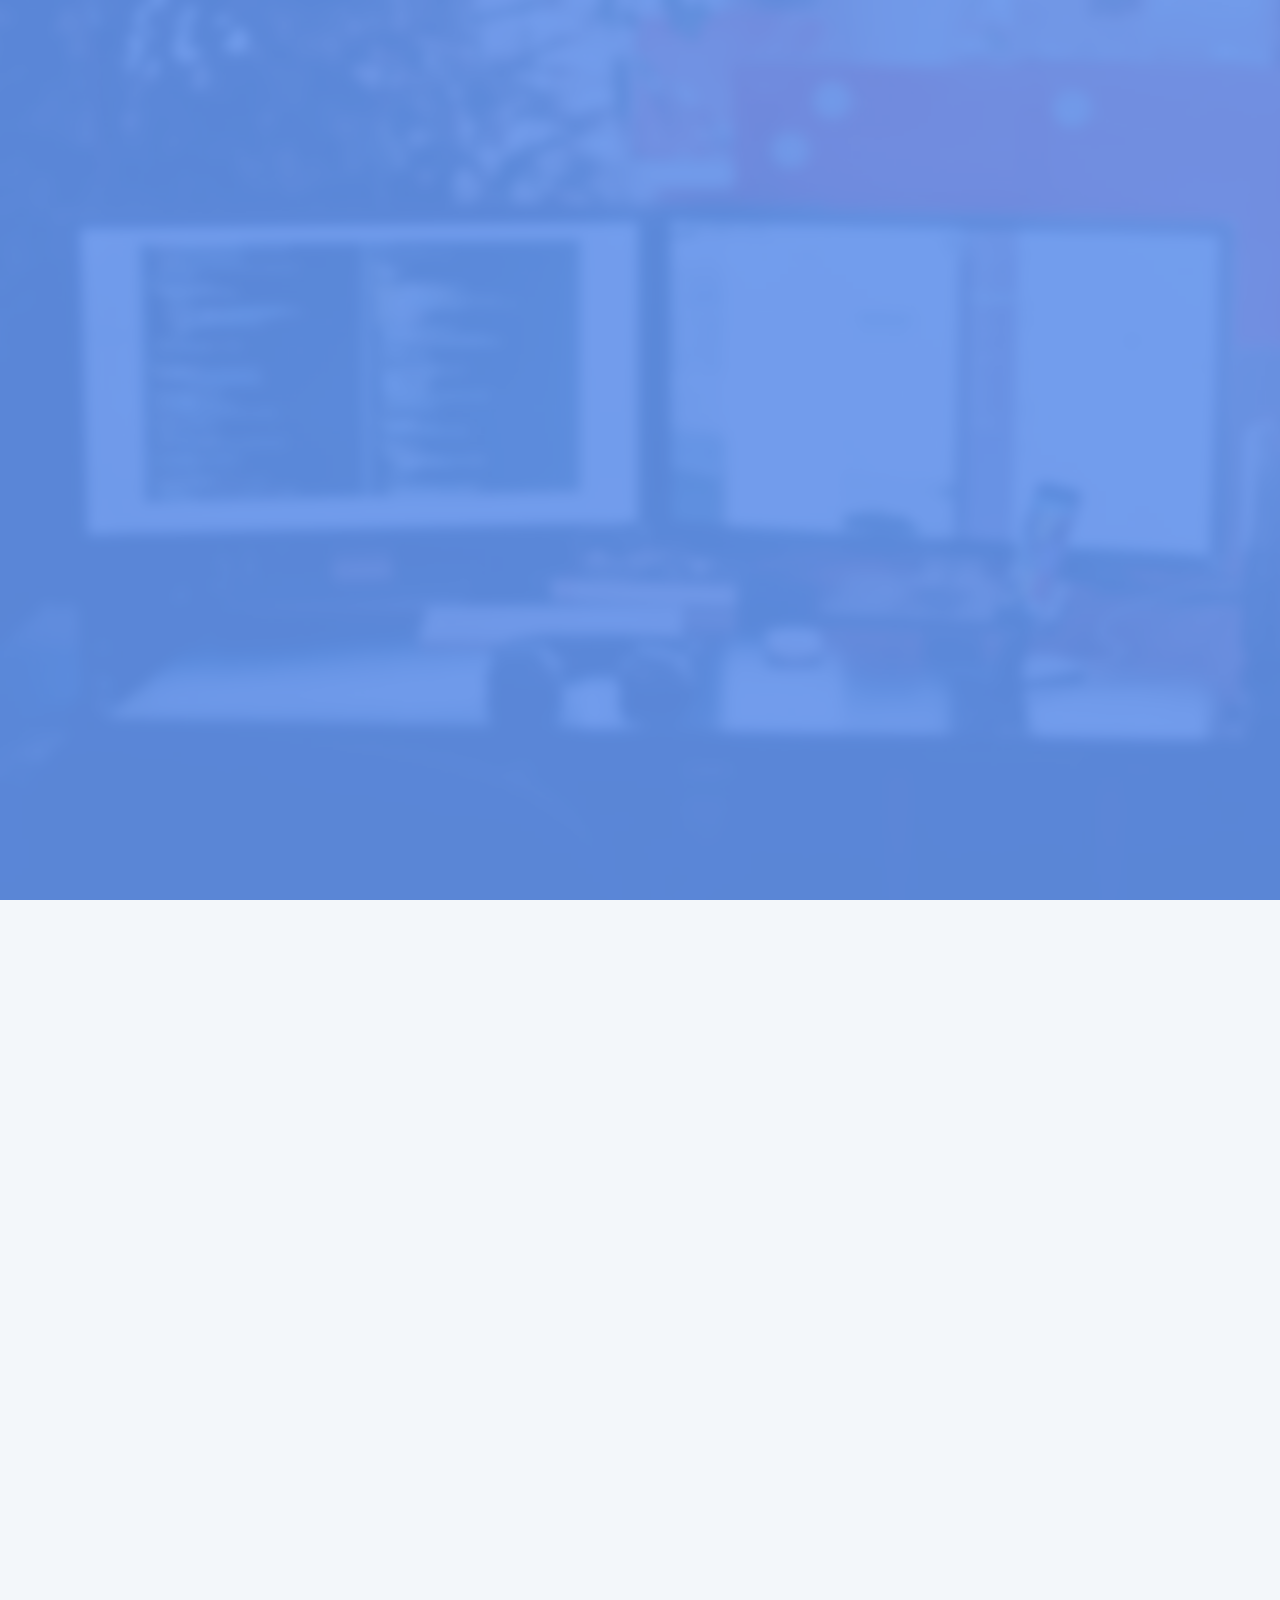
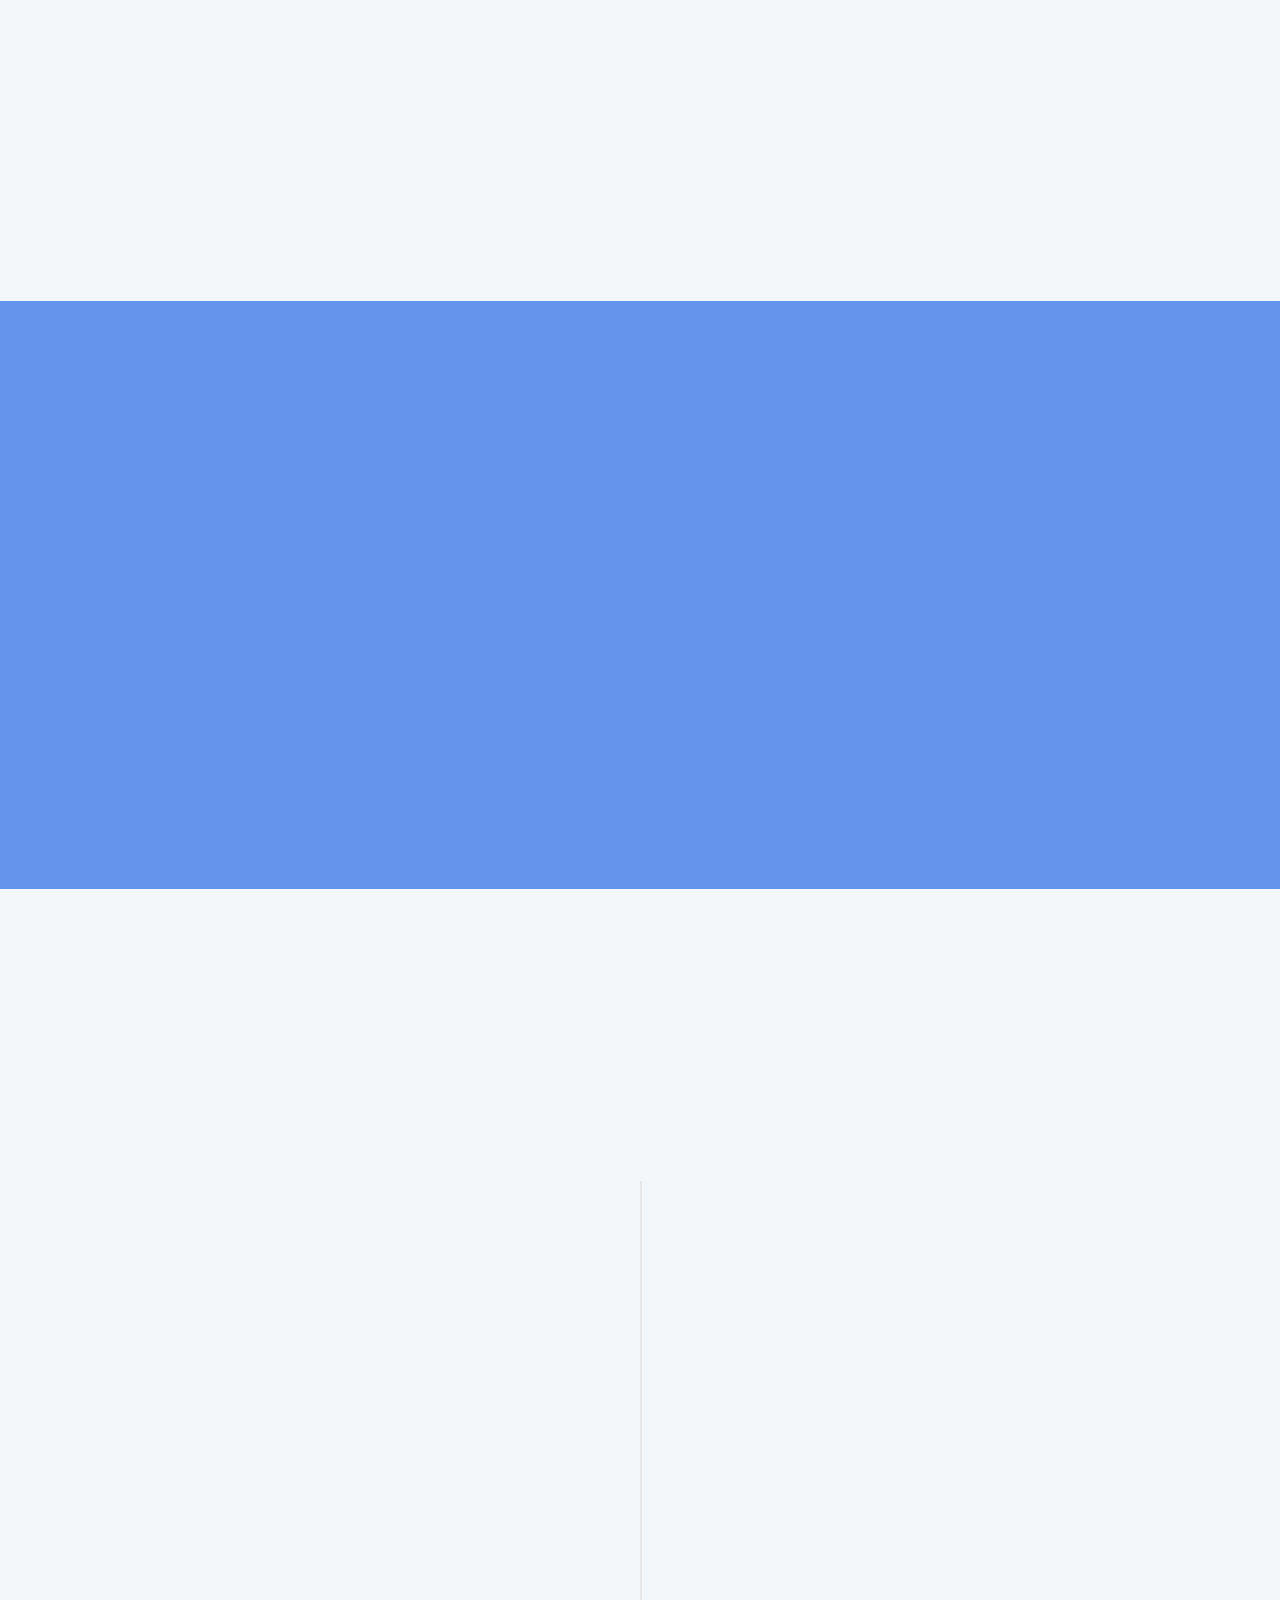
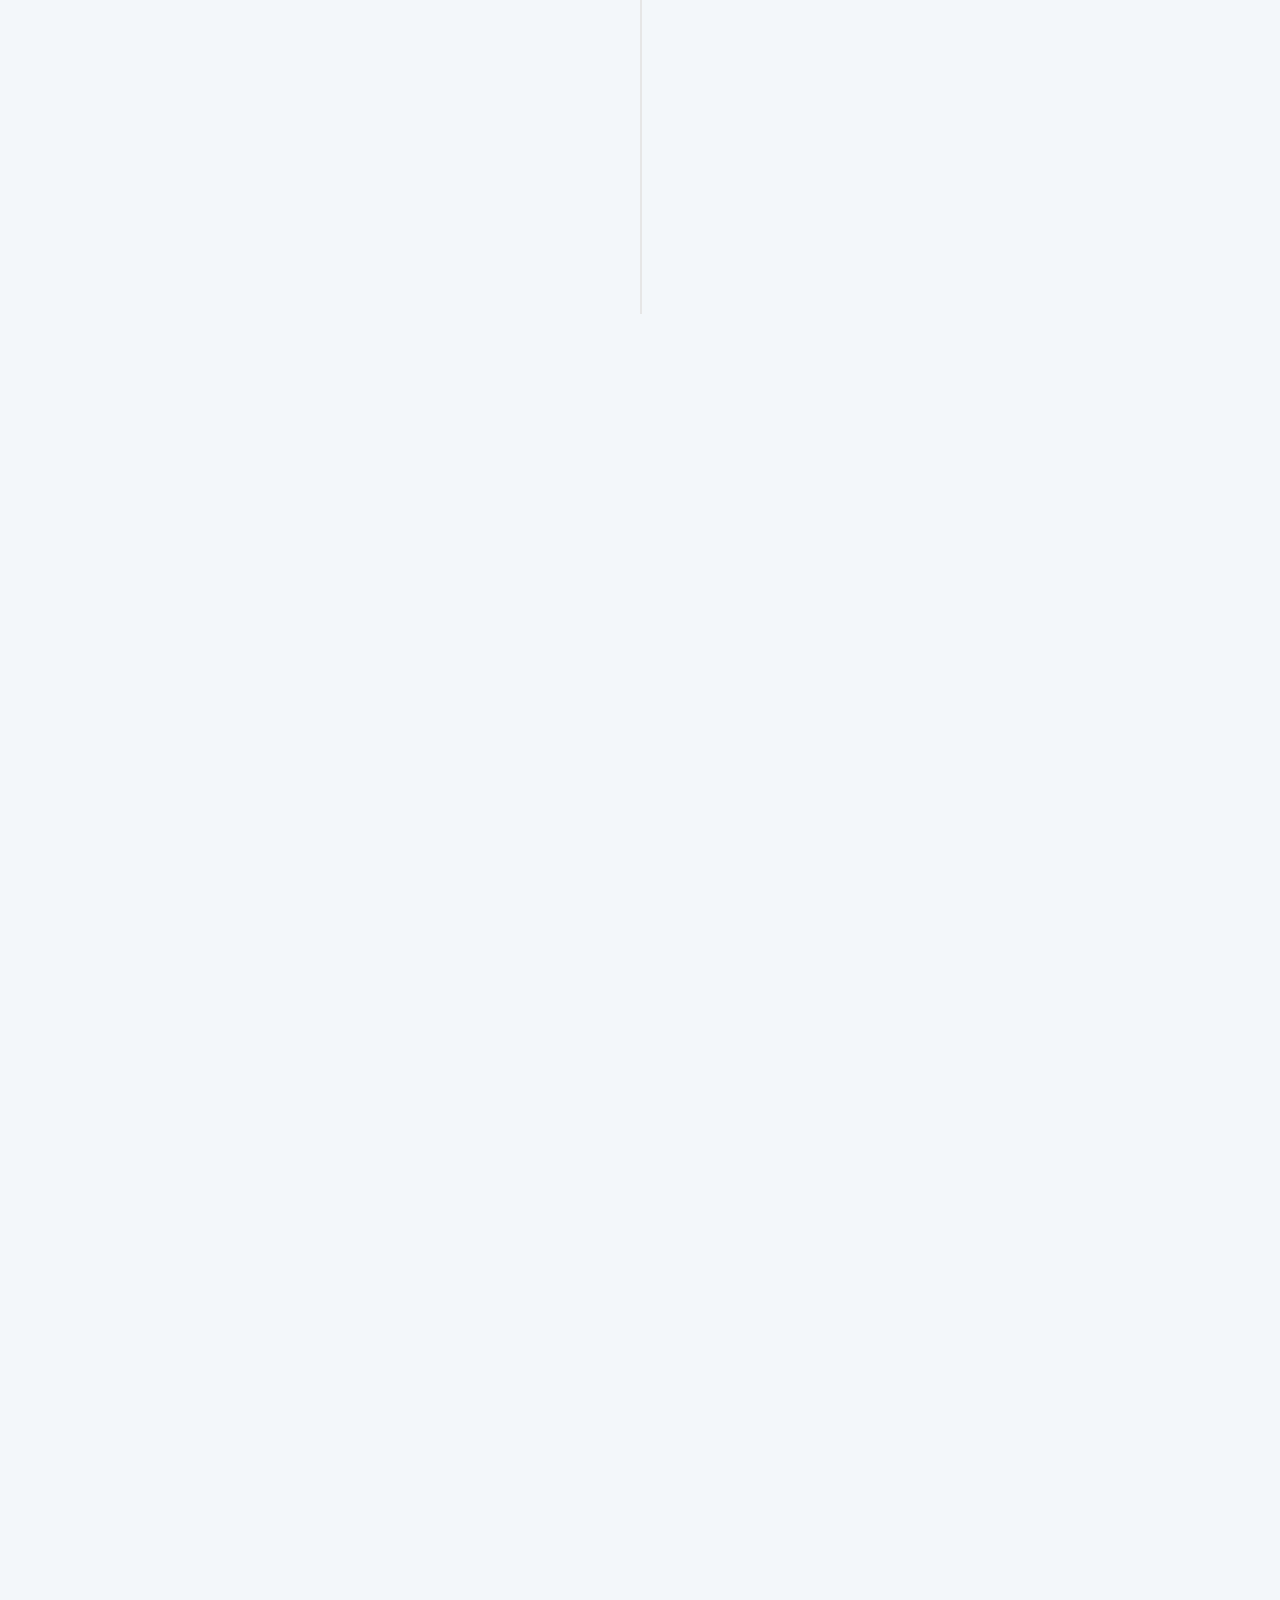
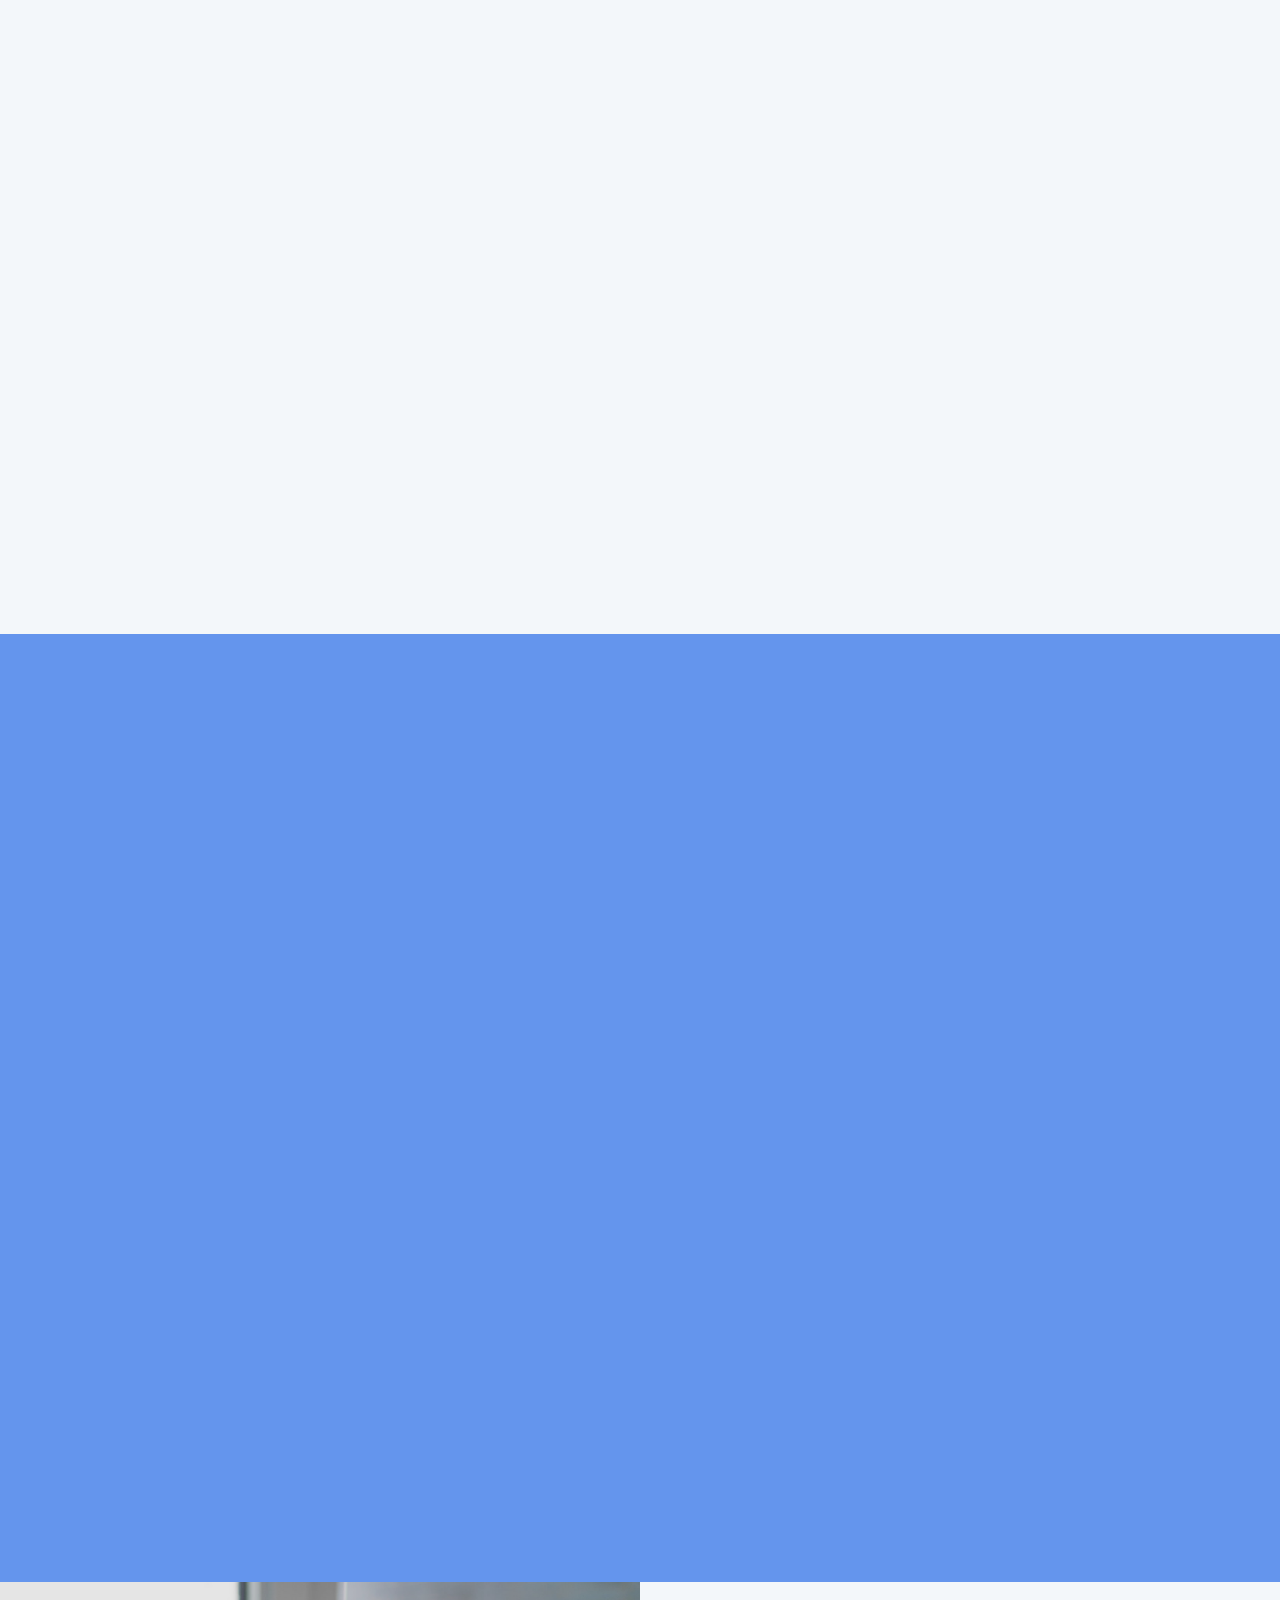
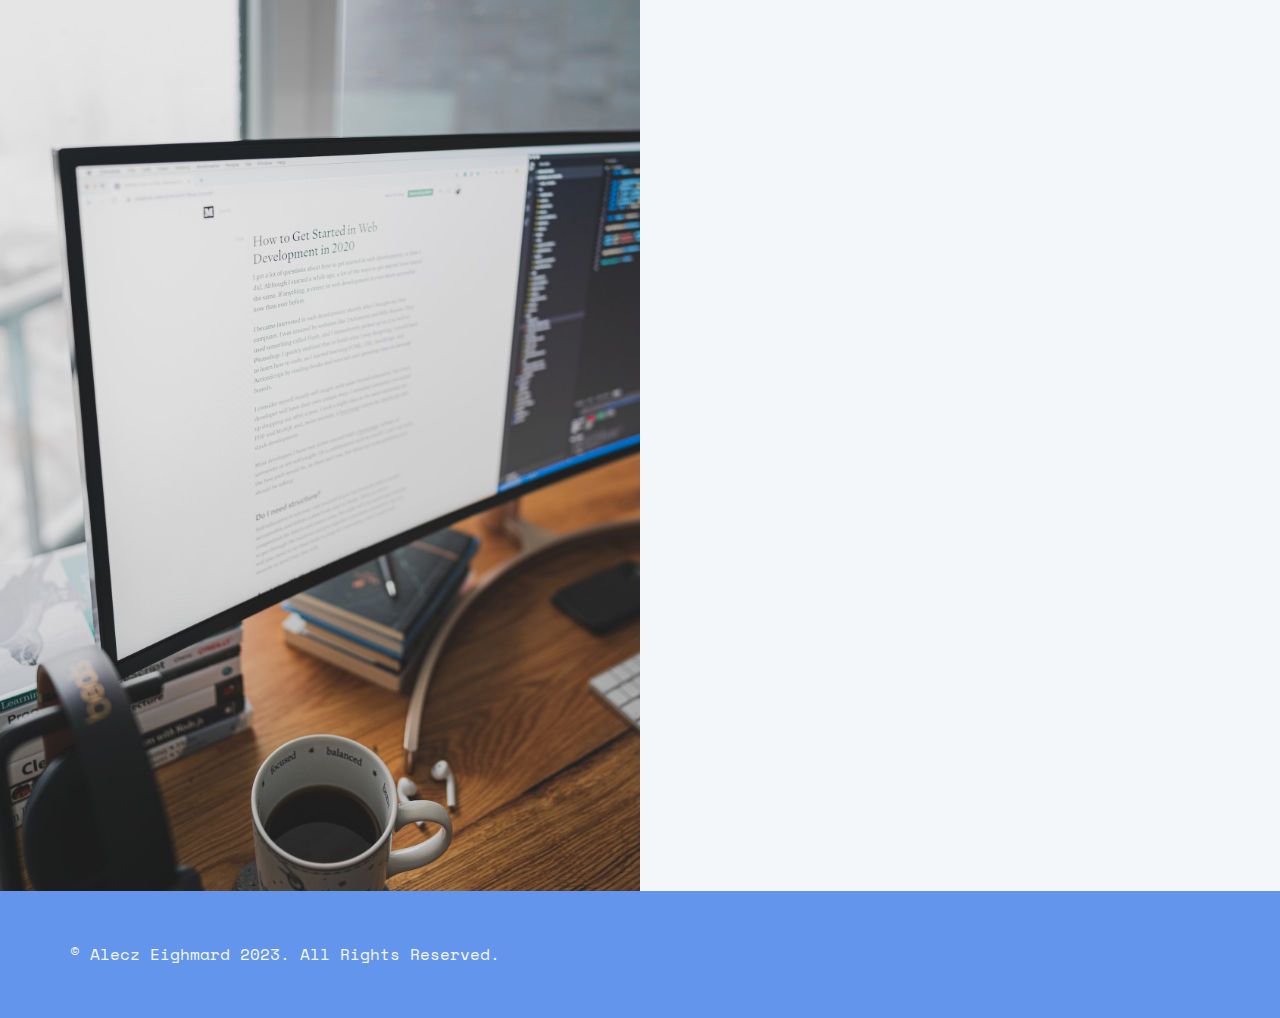
<file: index.html>
<!DOCTYPE HTML>
<html>
	<head>
		
	<meta charset="utf-8">
	<meta http-equiv="X-UA-Compatible" content="IE=edge">
	<title>Alecz Eighmard</title>
	<meta name="viewport" content="width=device-width, initial-scale=1">
	<meta name="description" content="Portfolio of Alecz Eighmard S. Deyto" />
	<meta name="keywords" content="freelance web developer, web developer,  website developer" />
	<meta name="author" content="Alecz Eighmard" />
	<link rel="icon" type="image/jpg" href="images/Thumbnail.jpg">

  	<!-- Facebook and Twitter integration -->
	<meta property="og:title" content=""/>
	<meta property="og:image" content=""/>
	<meta property="og:url" content=""/>
	<meta property="og:site_name" content=""/>
	<meta property="og:description" content=""/>
	<meta name="twitter:title" content="" />
	<meta name="twitter:image" content="" />
	<meta name="twitter:url" content="" />
	<meta name="twitter:card" content="" />

	<link href="https://fonts.googleapis.com/css?family=Space+Mono" rel="stylesheet">
	<link href="https://fonts.googleapis.com/css?family=Kaushan+Script" rel="stylesheet">
	
	<!-- Animate.css -->
	<link rel="stylesheet" href="css/animate.css">
	<!-- Icomoon Icon Fonts-->
	<link rel="stylesheet" href="css/icomoon.css">
	<!-- Bootstrap  -->
	<link rel="stylesheet" href="css/bootstrap.css">

	<!-- Theme style  -->
	<link rel="stylesheet" href="css/style.css">

	<!-- Modernizr JS -->
	<script src="js/modernizr-2.6.2.min.js"></script>
	<!-- FOR IE9 below -->
	<!--[if lt IE 9]>
	<script src="js/respond.min.js"></script>
	<![endif]-->

	<!-- Google tag (gtag.js) -->
	<script async src="https://www.googletagmanager.com/gtag/js?id=G-Q36KGJCRXL"></script>
	<script>
		window.dataLayer = window.dataLayer || [];
		function gtag(){dataLayer.push(arguments);}
		gtag('js', new Date());

		gtag('config', 'G-Q36KGJCRXL');
	</script>

	</head>

	<body>
		
	<div class="fh5co-loader"></div>
	
	<div id="page">	
	<header id="fh5co-header" class="fh5co-cover js-fullheight" role="banner" style="background: url(images/cover_bg_3.jpg);" data-stellar-background-ratio="0.5">
		<div class="overlay"></div>
		<div class="container">
			<div class="row">
				<div class="col-md-8 col-md-offset-2 text-center">
					<div class="display-t js-fullheight">
						<div class="display-tc js-fullheight animate-box" data-animate-effect="fadeIn">
							<div class="profile-thumb" style="background: url(images/Me-cropped.jpg);"></div>
							<h1><span>Eighmard Deyto</span></h1>
							<h3><span>Web Developer</span></h3>
							<p>
								<ul class="fh5co-social-icons">
									<li><a href="https://twitter.com/AleczEighmard" target="_blank"><i class="icon-twitter2"></i></a></li>
									<li><a href="https://www.facebook.com/aleczeighmard29" target="_blank"><i class="icon-facebook2"></i></a></li>
								</ul>
							</p>
						</div>
					</div>
				</div>
			</div>
		</div>
	</header>

	<div id="fh5co-about" class="animate-box">
		<div class="container">
			<div class="row">
				<div class="col-md-8 col-md-offset-2 text-center fh5co-heading">
					<h2>About Me</h2>
				</div>
			</div>
			<div class="row">
				<div class="col-md-4">
					<ul class="info">
						<li><span class="first-block">Full Name:</span><span class="second-block">Alecz Eighmard S. Deyto</span></li>
						<li><span class="first-block">Phone:</span><span class="second-block">+69 918 488 2147</span></li>
						<li><span class="first-block">Email:</span><span class="second-block">aleczeighmard@gmail.com</span></li>
						<li><span class="first-block">Website:</span><span class="second-block">aleczeighmard.online</span></li>
						<li><span class="first-block">Address:</span><span class="second-block">San Pedro, Laguna, Philippines</span></li>
					</ul>
				</div>
				<div class="col-md-8">
					<h2>Hi There!</h2>
					<p>From a young age, I've always been drawn to technology, and this fascination has fueled my passion for web development. I bring a unique blend of technical and creative skills to the table, honed through years of experience and constantly striving to improve. Collaboration, attention to detail, and delivering excellent customer service are values that are at the forefront of my approach. This, along with my unique perspective, allows me to create websites that not only meet but exceed my client's needs and goals.</p>
					<p>You can find me gaming, reading, and learning new things when I'm not coding. I also spend and enjoy my free time with my loved ones other than lazing off. With expertise in HTML, CSS3, WordPress, Divi, Elementor, and SEO optimization, I can craft functional and visually appealing websites that drive traffic and enhance visibility. My portfolio serves as a testament to my ability to deliver exceptional results, and I am confident in my ability to exceed expectations and create a website that my clients will love.</p>
					<p>
						<ul class="fh5co-social-icons">
							<li><a href="https://twitter.com/AleczEighmard" target="_blank"><i class="icon-twitter2"></i></a></li>
							<li><a href="https://www.facebook.com/aleczeighmard29" target="_blank"><i class="icon-facebook3"></i></a></li>
						</ul>
					</p>
				</div>
			</div>
		</div>
	</div>

	<div id="fh5co-started" class="fh5co-bg-dark">
		<div class="overlay"></div>
		<div class="container">
			<div class="row animate-box">
				<div class="col-md-8 col-md-offset-2 text-center fh5co-heading">
					<h2>Hire Me!</h2>
					<p>I specialize in creating high-quality, responsive websites that are perfect for businesses of all sizes.  I take pride in my work, and I am confident you will be pleased with the final product. Furthermore, I have a keen eye for detail and will work closely with you to ensure that the finished website meets your needs exactly. Let me show you how I can help you!</p>
					<p><a href="#fh5co-consult" class="btn btn-default btn-lg">Contact Me</a></p>
				</div>
			</div>
		</div>
	</div>

	<div id="fh5co-resume" class="fh5co-bg-color">
		<div class="container">
			<div class="row animate-box">
				<div class="col-md-8 col-md-offset-2 text-center fh5co-heading">
					<h2>My Resume</h2>
				</div>
			</div>
			<div class="row">
				<div class="col-md-12 col-md-offset-0">
					<ul class="timeline">
						<li class="timeline-heading text-center animate-box">
							<div><h3>Work Experience</h3></div>
						</li>
						<li class="animate-box timeline-unverted">
							<div class="timeline-badge"><i class="icon-suitcase"></i></div>
							<div class="timeline-panel">
								<div class="timeline-heading">
									<h3 class="timeline-title">Freelance Web Developer</h3>
									<span class="company"></span>
								</div>
								<div class="timeline-body">
									<p>Freelance developer known for delivering high-quality software solutions with technical expertise and a commitment to exceeding client expectations.</p>
								</div>
							</div>
						</li>
						<li class="timeline-inverted animate-box">
							<div class="timeline-badge"><i class="icon-suitcase"></i></div>
							<div class="timeline-panel">
								<div class="timeline-heading">
									<h3 class="timeline-title">Web Developer</h3>
									<span class="company">Carl Ocab Digital Marketing</span>
								</div>
								<div class="timeline-body">
									<p>A consistently top-performing member of the development team, delivering exceptional software solutions through technical proficiency, attention to detail, and a results-driven approach.</p>
								</div>
							</div>
						</li>

						<br>
						<li class="timeline-heading text-center animate-box">
							<div><h3>Education</h3></div>
						</li>
						<li class="animate-box timeline-unverted">
							<div class="timeline-badge"><i class="icon-graduation-cap"></i></div>
							<div class="timeline-panel">
								<div class="timeline-heading">
									<h3 class="timeline-title">Bachelors Degree</h3>
									<span class="company">Polytechnic University of the Philippines</span>
								</div>
								<div class="timeline-body">
									<p>Graduated top 2 of the class, with awards on Most Outstanding Intern and Best in Thesis</p>
								</div>
							</div>
						</li>
					</ul>
				</div>
			</div>
		</div>
	</div>
	

	<div id="fh5co-features" class="animate-box">
		<div class="container">
			<div class="services-padding">
				<div class="row">
					<div class="col-md-8 col-md-offset-2 text-center fh5co-heading">
						<h2>My Services</h2>
					</div>
				</div>
				<div class="row">
					<div class="col-md-4 text-center">
						<div class="feature-left">
							<span class="icon">
								<i class="icon-paintbrush"></i>
							</span>
							<div class="feature-copy">
								<h3>Web Design</h3>
								<p>Visually appealing website that delivers a seamless user experience to your audience</p>
							</div>
						</div>
					</div>

					<div class="col-md-4 text-center">
						<div class="feature-left">
							<span class="icon">
								<i class="icon-briefcase"></i>
							</span>
							<div class="feature-copy">
								<h3>Branding</h3>
								<p>Strong and consistent image that accurately represents your business and resonates with your target market</p>
							</div>
						</div>

					</div>
					<div class="col-md-4 text-center">
						<div class="feature-left">
							<span class="icon">
								<i class="icon-search"></i>
							</span>
							<div class="feature-copy">
								<h3>Analytics</h3>
								<p>Actionable insights into your website's performance, allowing you to make informed decisions and maximize results</p>
							</div>
						</div>
					</div>
				</div>


				<div class="row">
					<div class="col-md-4 text-center">

						<div class="feature-left">
							<span class="icon">
								<i class="icon-bargraph"></i>
							</span>
							<div class="feature-copy">
								<h3>Web Developent</h3>
								<p>Reliable and functional website that meets your business needs and provides a seamless experience for your users</p>
							</div>
						</div>

					</div>

					<div class="col-md-4 text-center">
						<div class="feature-left">
							<span class="icon">
								<i class="icon-genius"></i>
							</span>
							<div class="feature-copy">
								<h3>SEO</h3>
								<p>Increased visibility and higher search engine rankings that attract more traffic and drive business growth</p>
							</div>
						</div>

					</div>
					<div class="col-md-4 text-center">
						<div class="feature-left">
							<span class="icon">
								<i class="icon-chat"></i>
							</span>
							<div class="feature-copy">
								<h3>Support</h3>
								<p>Support and assistance to ensure the success of your website design, branding, analytics, development, and SEO</p>
							</div>
						</div>
					</div>
				</div>
			</div>
		</div>
	</div>

	<div id="fh5co-skills" class="animate-box">
		<div class="container">
			<div class="row">
				<div class="col-md-8 col-md-offset-2 text-center fh5co-heading">
					<h2>Skills</h2>
				</div>
			</div>
			<div class="row row-pb-md">
				<div class="col-md-3 col-sm-6 col-xs-12 text-center">
					<div class="chart" data-percent="95"><span><strong>HTML5</strong>95%</span></div>
				</div>
				<div class="col-md-3 col-sm-6 col-xs-12 text-center">
					<div class="chart" data-percent="90"><span><strong>CSS3</strong>90%</span></div>
				</div>
				<div class="col-md-3 col-sm-6 col-xs-12 text-center">
					<div class="chart" data-percent="70"><span><strong>PHP</strong>70%</span></div>
				</div>
				<div class="col-md-3 col-sm-6 col-xs-12 text-center">
					<div class="chart" data-percent="95"><span><strong>WordPress</strong>95%</span></div>
				</div>
				<div class="col-md-3 col-sm-6 col-xs-12 text-center">
					<div class="chart" data-percent="95"><span><strong>Divi</strong>95%</span></div>
				</div>
				<div class="col-md-3 col-sm-6 col-xs-12 text-center">
					<div class="chart" data-percent="80"><span><strong>Elementor</strong>80%</span></div>
				</div>
				<div class="col-md-3 col-sm-6 col-xs-12 text-center">
					<div class="chart" data-percent="90"><span><strong>Design</strong>90%</span></div>
				</div>
				<div class="col-md-3 col-sm-6 col-xs-12 text-center">
					<div class="chart" data-percent="85"><span><strong>SEO</strong>85%</span></div>
				</div>
			</div>
			<!--<div class="row">
				<div class="col-md-6">
					<div class="progress-wrap">
						<h3><span class="name-left">HTML5</span><span class="value-right">95%</span></h3>
						<div class="progress">
						  <div class="progress-bar progress-bar-1 progress-bar-striped active" role="progressbar"
						  aria-valuenow="90" aria-valuemin="0" aria-valuemax="100" style="width:95%">
						  </div>
						</div>
					</div>
					<div class="progress-wrap">
						<h3><span class="name-left">CSS3</span><span class="value-right">90%</span></h3>
						<div class="progress">
						  <div class="progress-bar progress-bar-2 progress-bar-striped active" role="progressbar"
						  aria-valuenow="90" aria-valuemin="0" aria-valuemax="100" style="width:90%">
						  </div>
						</div>
					</div>
					<div class="progress-wrap">
						<h3><span class="name-left">PHP</span><span class="value-right">70%</span></h3>
						<div class="progress">
						  <div class="progress-bar progress-bar-3 progress-bar-striped active" role="progressbar"
						  aria-valuenow="80" aria-valuemin="0" aria-valuemax="100" style="width:70%">
						  </div>
						</div>
					</div>
					<div class="progress-wrap">
						<h3><span class="name-left">WordPress</span><span class="value-right">95%</span></h3>
						<div class="progress">
						  <div class="progress-bar progress-bar-4 progress-bar-striped active" role="progressbar"
						  aria-valuenow="85" aria-valuemin="0" aria-valuemax="100" style="width:95%">
						  </div>
						</div>
					</div>
				</div>
				<div class="col-md-6">
					<div class="progress-wrap">
						<h3><span class="name-left">Divi</span><span class="value-right">95%</span></h3>
						<div class="progress">
						  <div class="progress-bar progress-bar-5 progress-bar-striped active" role="progressbar"
						  aria-valuenow="100" aria-valuemin="0" aria-valuemax="100" style="width:95%">
						  </div>
						</div>
					</div>
					<div class="progress-wrap">
						<h3><span class="name-left">Elementor</span><span class="value-right">80%</span></h3>
						<div class="progress">
						  <div class="progress-bar progress-bar-striped active" role="progressbar"
						  aria-valuenow="70" aria-valuemin="0" aria-valuemax="100" style="width:80%">
						  </div>
						</div>
					</div>
					<div class="progress-wrap">
						<h3><span class="name-left">Design</span><span class="value-right">90%</span></h3>
						<div class="progress">
						  <div class="progress-bar progress-bar-1 progress-bar-striped active" role="progressbar"
						  aria-valuenow="85" aria-valuemin="0" aria-valuemax="100" style="width:90%">
						  </div>
						</div>
					</div>
					<div class="progress-wrap">
						<h3><span class="name-left">SEO</span><span class="value-right">85%</span></h3>
						<div class="progress">
						  <div class="progress-bar progress-bar-3 progress-bar-striped active" role="progressbar"
						  aria-valuenow="75" aria-valuemin="0" aria-valuemax="100" style="width:85%">
						  </div>
						</div>
					</div>
				</div>
			</div>-->
		</div>
	</div>

	<div id="fh5co-work" class="fh5co-bg-dark">
		<div class="container">
			<div class="row animate-box">
				<div class="col-md-8 col-md-offset-2 text-center fh5co-heading">
					<h2>Work</h2>
				</div>
			</div>
			<div class="row">
				<div class="col-md-4 text-center col-padding animate-box">
					<a href="https://addmoreoutsourcing.com" target="_blank" class="work" style="background-image: url(images/projects/addmore.jpg);">
						<div class="desc">
							<h3>Addmore Outsourcing</h3>
							<span>Outsourcing Company</span>
						</div>
					</a>
				</div>
				<div class="col-md-4 text-center col-padding animate-box">
					<a href="https://growinc.net" target="_blank" class="work" style="background-image: url(images/projects/growinc.jpg);">
						<div class="desc">
							<h3>Grow Inc.</h3>
							<span>HR Company</span>
						</div>
					</a>
				</div>
				<div class="col-md-4 text-center col-padding animate-box">
					<a href="https://dmkbearings.de" target="_blank" class="work" style="background-image: url(images/projects/dmkbearings.jpg);">
						<div class="desc">
							<h3>DMK</h3>
							<span>Manufacturing Company</span>
						</div>
					</a>
				</div>
				<div class="col-md-4 text-center col-padding animate-box">
					<a href="https://mjmiconstruction.com/" target="_blank" class="work" style="background-image: url(images/projects/mjmi.jpg);">
						<div class="desc">
							<h3>MJMI</h3>
							<span>Construction Company</span>
						</div>
					</a>
				</div>
				<!-- <div class="col-md-3 text-center col-padding animate-box">
					<a href="https://centurypeakmetals.com" target="_blank" class="work" style="background-image: url(images/projects/cpc.jpg);">
						<div class="desc">
							<h3>Century Peak Metals</h3>
							<span>Construction Company</span>
						</div>
					</a>
				</div> -->
				<div class="col-md-4 text-center col-padding animate-box">
					<a href="https://abubot.com.ph/" target="_blank" class="work" style="background-image: url(images/projects/abubot.jpg);">
						<div class="desc">
							<h3>Abubot</h3>
							<span>Furniture Shop</span>
						</div>
					</a>
				</div>
				<div class="col-md-4 text-center col-padding animate-box">
					<a href="https://wincorp.ph/" target="_blank" class="work" style="background-image: url(images/projects/wincorp.jpg);">
						<div class="desc">
							<h3>Wincorp Enterprises</h3>
							<span>Industrial Company</span>
						</div>
					</a>
				</div>
				<!-- <div class="col-md-3 text-center col-padding animate-box">
					<a href="#" class="work" style="background-image: url(images/projects/fucare.jpg);">
						<div class="desc">
							<h3>Fucare - Ongoing</h3>
							<span>Industrial Company</span>
						</div>
					</a>
				</div> -->
			</div>
		</div>
	</div>

	<!--<div id="fh5co-blog">
		<div class="container">
			<div class="row animate-box">
				<div class="col-md-8 col-md-offset-2 text-center fh5co-heading">
					<h2>Post on Medium</h2>
					<p>Dignissimos asperiores vitae velit veniam totam fuga molestias accusamus alias autem provident. Odit ab aliquam dolor eius.</p>
				</div>
			</div>
			<div class="row">
				<div class="col-md-4">
					<div class="fh5co-blog animate-box">
						<a href="#" class="blog-bg" style="background-image: url(images/portfolio-1.jpg);"></a>
						<div class="blog-text">
							<span class="posted_on">Mar. 15th 2016</span>
							<h3><a href="#">Photoshoot On The Street</a></h3>
							<p>Far far away, behind the word mountains, far from the countries Vokalia and Consonantia, there live the blind texts.</p>
							<ul class="stuff">
								<li><i class="icon-heart2"></i>249</li>
								<li><i class="icon-eye2"></i>308</li>
								<li><a href="#">Read More<i class="icon-arrow-right22"></i></a></li>
							</ul>
						</div> 
					</div>
				</div>
				<div class="col-md-4">
					<div class="fh5co-blog animate-box">
						<a href="#" class="blog-bg" style="background-image: url(images/portfolio-2.jpg);"></a>
						<div class="blog-text">
							<span class="posted_on">Mar. 15th 2016</span>
							<h3><a href="#">Surfing at Philippines</a></h3>
							<p>Far far away, behind the word mountains, far from the countries Vokalia and Consonantia, there live the blind texts.</p>
							<ul class="stuff">
								<li><i class="icon-heart2"></i>249</li>
								<li><i class="icon-eye2"></i>308</li>
								<li><a href="#">Read More<i class="icon-arrow-right22"></i></a></li>
							</ul>
						</div> 
					</div>
				</div>
				<div class="col-md-4">
					<div class="fh5co-blog animate-box">
						<a href="#" class="blog-bg" style="background-image: url(images/portfolio-3.jpg);"></a>
						<div class="blog-text">
							<span class="posted_on">Mar. 15th 2016</span>
							<h3><a href="#">Capture Living On Uderwater</a></h3>
							<p>Far far away, behind the word mountains, far from the countries Vokalia and Consonantia, there live the blind texts.</p>
							<ul class="stuff">
								<li><i class="icon-heart2"></i>249</li>
								<li><i class="icon-eye2"></i>308</li>
								<li><a href="#">Read More<i class="icon-arrow-right22"></i></a></li>
							</ul>
						</div> 
					</div>
				</div>
			</div>
		</div>
	</div>-->

	<div id="fh5co-consult">
		<div class="video fh5co-video" style="background-image: url(images/contact-background.jpg);">
			<div class="overlay"></div>
		</div>
		<div class="choose animate-box">
			<h2>Contact</h2>
			<form id="my-form" action="https://formspree.io/f/mqkoegdy" method="POST">
				<div class="row form-group">
					<div class="col-md-6">
						<input type="text" name="firstname" id="fname" class="form-control" placeholder="Your firstname">
					</div>
				</div>
				<div class="row form-group">
					<div class="col-md-6">
						<input type="text" name="lastname" id="lname" class="form-control" placeholder="Your lastname">
					</div>
				</div>

				<div class="row form-group">
					<div class="col-md-12">
						<input type="text" name="email" id="email" class="form-control" placeholder="Your email address">
					</div>
				</div>

				<div class="row form-group">
					<div class="col-md-12">
						<input type="text" name="subject" id="subject" class="form-control" placeholder="Your subject of this message">
					</div>
				</div>

				<div class="row form-group">
					<div class="col-md-12">
						<textarea name="message" id="message" cols="30" rows="10" class="form-control" placeholder="Say something about us"></textarea>
					</div>
				</div>
				<div class="form-group">
					<input type="submit" value="Send Message" class="btn btn-primary">
				</div>
				<p id="my-form-status"></p>
			</form>	
		</div>
	</div>

	<!--<div id="map" class="fh5co-map"></div>-->
	</div>
	
	<div id="fh5co-footer">
		<div class="container">
			<div class="row">
				<div class="col-md-12">
					<p>&copy; Alecz Eighmard 2023. All Rights Reserved.</p>
				</div>
			</div>
		</div>
	</div>

	<div class="gototop js-top">
		<a href="#" class="js-gotop"><i class="icon-arrow-up22"></i></a>
	</div>
	
	<!-- jQuery -->
	<script src="js/jquery.min.js"></script>
	<!-- jQuery Easing -->
	<script src="js/jquery.easing.1.3.js"></script>
	<!-- Bootstrap -->
	<script src="js/bootstrap.min.js"></script>
	<!-- Waypoints -->
	<script src="js/jquery.waypoints.min.js"></script>
	<!-- Stellar Parallax -->
	<script src="js/jquery.stellar.min.js"></script>
	<!-- Easy PieChart -->
	<script src="js/jquery.easypiechart.min.js"></script>
	<!-- Google Map
	<script src="https://maps.googleapis.com/maps/api/js?key=AIzaSyCefOgb1ZWqYtj7raVSmN4PL2WkTrc-KyA&sensor=false"></script>
	<script src="js/google_map.js"></script> -->
	
	<!-- Main -->
	<script src="js/main.js"></script>

	</body>
</html>
</file>
<file: css/icomoon.css>
@font-face {
    font-family: 'icomoon';
    src:    url('fonts/icomoon.eot?1oniuf');
    src:    url('fonts/icomoon.eot?1oniuf#iefix') format('embedded-opentype'),
        url('fonts/icomoon.ttf?1oniuf') format('truetype'),
        url('fonts/icomoon.woff?1oniuf') format('woff'),
        url('fonts/icomoon.svg?1oniuf#icomoon') format('svg');
    font-weight: normal;
    font-style: normal;
}

[class^="icon-"], [class*=" icon-"] {
    /* use !important to prevent issues with browser extensions that change fonts */
    font-family: 'icomoon' !important;
    speak: none;
    font-style: normal;
    font-weight: normal;
    font-variant: normal;
    text-transform: none;
    line-height: 1;

    /* Better Font Rendering =========== */
    -webkit-font-smoothing: antialiased;
    -moz-osx-font-smoothing: grayscale;
}

.icon-mobile:before {
    content: "\e000";
}
.icon-laptop:before {
    content: "\e001";
}
.icon-desktop:before {
    content: "\e002";
}
.icon-tablet:before {
    content: "\e003";
}
.icon-phone:before {
    content: "\e004";
}
.icon-document:before {
    content: "\e005";
}
.icon-documents:before {
    content: "\e006";
}
.icon-search:before {
    content: "\e007";
}
.icon-clipboard:before {
    content: "\e008";
}
.icon-newspaper:before {
    content: "\e009";
}
.icon-notebook:before {
    content: "\e00a";
}
.icon-book-open:before {
    content: "\e00b";
}
.icon-browser:before {
    content: "\e00c";
}
.icon-calendar:before {
    content: "\e00d";
}
.icon-presentation:before {
    content: "\e00e";
}
.icon-picture:before {
    content: "\e00f";
}
.icon-pictures:before {
    content: "\e010";
}
.icon-video:before {
    content: "\e011";
}
.icon-camera:before {
    content: "\e012";
}
.icon-printer:before {
    content: "\e013";
}
.icon-toolbox:before {
    content: "\e014";
}
.icon-briefcase:before {
    content: "\e015";
}
.icon-wallet:before {
    content: "\e016";
}
.icon-gift:before {
    content: "\e017";
}
.icon-bargraph:before {
    content: "\e018";
}
.icon-grid:before {
    content: "\e019";
}
.icon-expand:before {
    content: "\e01a";
}
.icon-focus:before {
    content: "\e01b";
}
.icon-edit:before {
    content: "\e01c";
}
.icon-adjustments:before {
    content: "\e01d";
}
.icon-ribbon:before {
    content: "\e01e";
}
.icon-hourglass:before {
    content: "\e01f";
}
.icon-lock:before {
    content: "\e020";
}
.icon-megaphone:before {
    content: "\e021";
}
.icon-shield:before {
    content: "\e022";
}
.icon-trophy:before {
    content: "\e023";
}
.icon-flag:before {
    content: "\e024";
}
.icon-map:before {
    content: "\e025";
}
.icon-puzzle:before {
    content: "\e026";
}
.icon-basket:before {
    content: "\e027";
}
.icon-envelope:before {
    content: "\e028";
}
.icon-streetsign:before {
    content: "\e029";
}
.icon-telescope:before {
    content: "\e02a";
}
.icon-gears:before {
    content: "\e02b";
}
.icon-key:before {
    content: "\e02c";
}
.icon-paperclip:before {
    content: "\e02d";
}
.icon-attachment:before {
    content: "\e02e";
}
.icon-pricetags:before {
    content: "\e02f";
}
.icon-lightbulb:before {
    content: "\e030";
}
.icon-layers:before {
    content: "\e031";
}
.icon-pencil:before {
    content: "\e032";
}
.icon-tools:before {
    content: "\e033";
}
.icon-tools-2:before {
    content: "\e034";
}
.icon-scissors:before {
    content: "\e035";
}
.icon-paintbrush:before {
    content: "\e036";
}
.icon-magnifying-glass:before {
    content: "\e037";
}
.icon-circle-compass:before {
    content: "\e038";
}
.icon-linegraph:before {
    content: "\e039";
}
.icon-mic:before {
    content: "\e03a";
}
.icon-strategy:before {
    content: "\e03b";
}
.icon-beaker:before {
    content: "\e03c";
}
.icon-caution:before {
    content: "\e03d";
}
.icon-recycle:before {
    content: "\e03e";
}
.icon-anchor:before {
    content: "\e03f";
}
.icon-profile-male:before {
    content: "\e040";
}
.icon-profile-female:before {
    content: "\e041";
}
.icon-bike:before {
    content: "\e042";
}
.icon-wine:before {
    content: "\e043";
}
.icon-hotairballoon:before {
    content: "\e044";
}
.icon-globe:before {
    content: "\e045";
}
.icon-genius:before {
    content: "\e046";
}
.icon-map-pin:before {
    content: "\e047";
}
.icon-dial:before {
    content: "\e048";
}
.icon-chat:before {
    content: "\e049";
}
.icon-heart:before {
    content: "\e04a";
}
.icon-cloud:before {
    content: "\e04b";
}
.icon-upload:before {
    content: "\e04c";
}
.icon-download:before {
    content: "\e04d";
}
.icon-target:before {
    content: "\e04e";
}
.icon-hazardous:before {
    content: "\e04f";
}
.icon-piechart:before {
    content: "\e050";
}
.icon-speedometer:before {
    content: "\e051";
}
.icon-global:before {
    content: "\e052";
}
.icon-compass:before {
    content: "\e053";
}
.icon-lifesaver:before {
    content: "\e054";
}
.icon-clock:before {
    content: "\e055";
}
.icon-aperture:before {
    content: "\e056";
}
.icon-quote:before {
    content: "\e057";
}
.icon-scope:before {
    content: "\e058";
}
.icon-alarmclock:before {
    content: "\e059";
}
.icon-refresh:before {
    content: "\e05a";
}
.icon-happy:before {
    content: "\e05b";
}
.icon-sad:before {
    content: "\e05c";
}
.icon-facebook:before {
    content: "\e05d";
}
.icon-twitter:before {
    content: "\e05e";
}
.icon-googleplus:before {
    content: "\e05f";
}
.icon-rss:before {
    content: "\e060";
}
.icon-tumblr:before {
    content: "\e061";
}
.icon-linkedin:before {
    content: "\e062";
}
.icon-dribbble:before {
    content: "\e063";
}
.icon-box2:before {
    content: "\ea82";
}
.icon-write:before {
    content: "\ea83";
}
.icon-clock2:before {
    content: "\ea84";
}
.icon-reply2:before {
    content: "\ea85";
}
.icon-reply-all2:before {
    content: "\ea86";
}
.icon-forward2:before {
    content: "\ea87";
}
.icon-flag2:before {
    content: "\ea88";
}
.icon-search2:before {
    content: "\ea89";
}
.icon-trash2:before {
    content: "\ea8a";
}
.icon-envelope2:before {
    content: "\ea8b";
}
.icon-bubble:before {
    content: "\ea8c";
}
.icon-bubbles:before {
    content: "\ea8d";
}
.icon-user2:before {
    content: "\ea8e";
}
.icon-users2:before {
    content: "\ea8f";
}
.icon-cloud2:before {
    content: "\ea90";
}
.icon-download2:before {
    content: "\ea91";
}
.icon-upload2:before {
    content: "\ea92";
}
.icon-rain:before {
    content: "\ea93";
}
.icon-sun:before {
    content: "\ea94";
}
.icon-moon2:before {
    content: "\ea95";
}
.icon-bell2:before {
    content: "\ea96";
}
.icon-folder2:before {
    content: "\ea97";
}
.icon-pin2:before {
    content: "\ea98";
}
.icon-sound2:before {
    content: "\ea99";
}
.icon-microphone:before {
    content: "\ea9a";
}
.icon-camera2:before {
    content: "\ea9b";
}
.icon-image2:before {
    content: "\ea9c";
}
.icon-cog2:before {
    content: "\ea9d";
}
.icon-calendar2:before {
    content: "\ea9e";
}
.icon-book2:before {
    content: "\ea9f";
}
.icon-map-marker:before {
    content: "\eaa0";
}
.icon-store:before {
    content: "\eaa1";
}
.icon-support:before {
    content: "\eaa2";
}
.icon-tag2:before {
    content: "\eaa3";
}
.icon-heart2:before {
    content: "\eaa4";
}
.icon-video-camera:before {
    content: "\eaa5";
}
.icon-trophy2:before {
    content: "\eaa6";
}
.icon-cart:before {
    content: "\eaa7";
}
.icon-eye2:before {
    content: "\eaa8";
}
.icon-cancel:before {
    content: "\eaa9";
}
.icon-chart:before {
    content: "\eaaa";
}
.icon-target2:before {
    content: "\eaab";
}
.icon-printer2:before {
    content: "\eaac";
}
.icon-location2:before {
    content: "\eaad";
}
.icon-bookmark2:before {
    content: "\eaae";
}
.icon-monitor:before {
    content: "\eaaf";
}
.icon-cross2:before {
    content: "\eab0";
}
.icon-plus2:before {
    content: "\eab1";
}
.icon-left:before {
    content: "\eab2";
}
.icon-up:before {
    content: "\eab3";
}
.icon-browser2:before {
    content: "\eab4";
}
.icon-windows:before {
    content: "\eab5";
}
.icon-switch2:before {
    content: "\eab6";
}
.icon-dashboard:before {
    content: "\eab7";
}
.icon-play:before {
    content: "\eab8";
}
.icon-fast-forward:before {
    content: "\eab9";
}
.icon-next:before {
    content: "\eaba";
}
.icon-refresh2:before {
    content: "\eabb";
}
.icon-film:before {
    content: "\eabc";
}
.icon-home2:before {
    content: "\eabd";
}
.icon-add-to-list:before {
    content: "\e901";
}
.icon-classic-computer:before {
    content: "\e902";
}
.icon-controller-fast-backward:before {
    content: "\e903";
}
.icon-creative-commons-attribution:before {
    content: "\e904";
}
.icon-creative-commons-noderivs:before {
    content: "\e905";
}
.icon-creative-commons-noncommercial-eu:before {
    content: "\e906";
}
.icon-creative-commons-noncommercial-us:before {
    content: "\e907";
}
.icon-creative-commons-public-domain:before {
    content: "\e908";
}
.icon-creative-commons-remix:before {
    content: "\e909";
}
.icon-creative-commons-share:before {
    content: "\e90a";
}
.icon-creative-commons-sharealike:before {
    content: "\e90b";
}
.icon-creative-commons:before {
    content: "\e90c";
}
.icon-document-landscape:before {
    content: "\e90d";
}
.icon-remove-user:before {
    content: "\e90e";
}
.icon-warning:before {
    content: "\e90f";
}
.icon-arrow-bold-down:before {
    content: "\e910";
}
.icon-arrow-bold-left:before {
    content: "\e911";
}
.icon-arrow-bold-right:before {
    content: "\e912";
}
.icon-arrow-bold-up:before {
    content: "\e913";
}
.icon-arrow-down:before {
    content: "\e914";
}
.icon-arrow-left:before {
    content: "\e915";
}
.icon-arrow-long-down:before {
    content: "\e916";
}
.icon-arrow-long-left:before {
    content: "\e917";
}
.icon-arrow-long-right:before {
    content: "\e918";
}
.icon-arrow-long-up:before {
    content: "\e919";
}
.icon-arrow-right:before {
    content: "\e91a";
}
.icon-arrow-up:before {
    content: "\e91b";
}
.icon-arrow-with-circle-down:before {
    content: "\e91c";
}
.icon-arrow-with-circle-left:before {
    content: "\e91d";
}
.icon-arrow-with-circle-right:before {
    content: "\e91e";
}
.icon-arrow-with-circle-up:before {
    content: "\e91f";
}
.icon-bookmark:before {
    content: "\e920";
}
.icon-bookmarks:before {
    content: "\e921";
}
.icon-chevron-down:before {
    content: "\e922";
}
.icon-chevron-left:before {
    content: "\e923";
}
.icon-chevron-right:before {
    content: "\e924";
}
.icon-chevron-small-down:before {
    content: "\e925";
}
.icon-chevron-small-left:before {
    content: "\e926";
}
.icon-chevron-small-right:before {
    content: "\e927";
}
.icon-chevron-small-up:before {
    content: "\e928";
}
.icon-chevron-thin-down:before {
    content: "\e929";
}
.icon-chevron-thin-left:before {
    content: "\e92a";
}
.icon-chevron-thin-right:before {
    content: "\e92b";
}
.icon-chevron-thin-up:before {
    content: "\e92c";
}
.icon-chevron-up:before {
    content: "\e92d";
}
.icon-chevron-with-circle-down:before {
    content: "\e92e";
}
.icon-chevron-with-circle-left:before {
    content: "\e92f";
}
.icon-chevron-with-circle-right:before {
    content: "\e930";
}
.icon-chevron-with-circle-up:before {
    content: "\e931";
}
.icon-cloud3:before {
    content: "\e932";
}
.icon-controller-fast-forward:before {
    content: "\e933";
}
.icon-controller-jump-to-start:before {
    content: "\e934";
}
.icon-controller-next:before {
    content: "\e935";
}
.icon-controller-paus:before {
    content: "\e936";
}
.icon-controller-play:before {
    content: "\e937";
}
.icon-controller-record:before {
    content: "\e938";
}
.icon-controller-stop:before {
    content: "\e939";
}
.icon-controller-volume:before {
    content: "\e93a";
}
.icon-dot-single:before {
    content: "\e93b";
}
.icon-dots-three-horizontal:before {
    content: "\e93c";
}
.icon-dots-three-vertical:before {
    content: "\e93d";
}
.icon-dots-two-horizontal:before {
    content: "\e93e";
}
.icon-dots-two-vertical:before {
    content: "\e93f";
}
.icon-download3:before {
    content: "\e940";
}
.icon-emoji-flirt:before {
    content: "\e941";
}
.icon-flow-branch:before {
    content: "\e942";
}
.icon-flow-cascade:before {
    content: "\e943";
}
.icon-flow-line:before {
    content: "\e944";
}
.icon-flow-parallel:before {
    content: "\e945";
}
.icon-flow-tree:before {
    content: "\e946";
}
.icon-install:before {
    content: "\e947";
}
.icon-layers2:before {
    content: "\e948";
}
.icon-open-book:before {
    content: "\e949";
}
.icon-resize-100:before {
    content: "\e94a";
}
.icon-resize-full-screen:before {
    content: "\e94b";
}
.icon-save:before {
    content: "\e94c";
}
.icon-select-arrows:before {
    content: "\e94d";
}
.icon-sound-mute:before {
    content: "\e94e";
}
.icon-sound:before {
    content: "\e94f";
}
.icon-trash:before {
    content: "\e950";
}
.icon-triangle-down:before {
    content: "\e951";
}
.icon-triangle-left:before {
    content: "\e952";
}
.icon-triangle-right:before {
    content: "\e953";
}
.icon-triangle-up:before {
    content: "\e954";
}
.icon-uninstall:before {
    content: "\e955";
}
.icon-upload-to-cloud:before {
    content: "\e956";
}
.icon-upload3:before {
    content: "\e957";
}
.icon-add-user:before {
    content: "\e958";
}
.icon-address:before {
    content: "\e959";
}
.icon-adjust:before {
    content: "\e95a";
}
.icon-air:before {
    content: "\e95b";
}
.icon-aircraft-landing:before {
    content: "\e95c";
}
.icon-aircraft-take-off:before {
    content: "\e95d";
}
.icon-aircraft:before {
    content: "\e95e";
}
.icon-align-bottom:before {
    content: "\e95f";
}
.icon-align-horizontal-middle:before {
    content: "\e960";
}
.icon-align-left:before {
    content: "\e961";
}
.icon-align-right:before {
    content: "\e962";
}
.icon-align-top:before {
    content: "\e963";
}
.icon-align-vertical-middle:before {
    content: "\e964";
}
.icon-archive:before {
    content: "\e965";
}
.icon-area-graph:before {
    content: "\e966";
}
.icon-attachment2:before {
    content: "\e967";
}
.icon-awareness-ribbon:before {
    content: "\e968";
}
.icon-back-in-time:before {
    content: "\e969";
}
.icon-back:before {
    content: "\e96a";
}
.icon-bar-graph:before {
    content: "\e96b";
}
.icon-battery:before {
    content: "\e96c";
}
.icon-beamed-note:before {
    content: "\e96d";
}
.icon-bell:before {
    content: "\e96e";
}
.icon-blackboard:before {
    content: "\e96f";
}
.icon-block:before {
    content: "\e970";
}
.icon-book:before {
    content: "\e971";
}
.icon-bowl:before {
    content: "\e972";
}
.icon-box:before {
    content: "\e973";
}
.icon-briefcase2:before {
    content: "\e974";
}
.icon-browser3:before {
    content: "\e975";
}
.icon-brush:before {
    content: "\e976";
}
.icon-bucket:before {
    content: "\e977";
}
.icon-cake:before {
    content: "\e978";
}
.icon-calculator:before {
    content: "\e979";
}
.icon-calendar3:before {
    content: "\e97a";
}
.icon-camera3:before {
    content: "\e97b";
}
.icon-ccw:before {
    content: "\e97c";
}
.icon-chat2:before {
    content: "\e97d";
}
.icon-check:before {
    content: "\e97e";
}
.icon-circle-with-cross:before {
    content: "\e97f";
}
.icon-circle-with-minus:before {
    content: "\e980";
}
.icon-circle-with-plus:before {
    content: "\e981";
}
.icon-circle:before {
    content: "\e982";
}
.icon-circular-graph:before {
    content: "\e983";
}
.icon-clapperboard:before {
    content: "\e984";
}
.icon-clipboard2:before {
    content: "\e985";
}
.icon-clock3:before {
    content: "\e986";
}
.icon-code:before {
    content: "\e987";
}
.icon-cog:before {
    content: "\e988";
}
.icon-colours:before {
    content: "\e989";
}
.icon-compass2:before {
    content: "\e98a";
}
.icon-copy:before {
    content: "\e98b";
}
.icon-credit-card:before {
    content: "\e98c";
}
.icon-credit:before {
    content: "\e98d";
}
.icon-cross:before {
    content: "\e98e";
}
.icon-cup:before {
    content: "\e98f";
}
.icon-cw:before {
    content: "\e990";
}
.icon-cycle:before {
    content: "\e991";
}
.icon-database:before {
    content: "\e992";
}
.icon-dial-pad:before {
    content: "\e993";
}
.icon-direction:before {
    content: "\e994";
}
.icon-document2:before {
    content: "\e995";
}
.icon-documents2:before {
    content: "\e996";
}
.icon-drink:before {
    content: "\e997";
}
.icon-drive:before {
    content: "\e998";
}
.icon-drop:before {
    content: "\e999";
}
.icon-edit2:before {
    content: "\e99a";
}
.icon-email:before {
    content: "\e99b";
}
.icon-emoji-happy:before {
    content: "\e99c";
}
.icon-emoji-neutral:before {
    content: "\e99d";
}
.icon-emoji-sad:before {
    content: "\e99e";
}
.icon-erase:before {
    content: "\e99f";
}
.icon-eraser:before {
    content: "\e9a0";
}
.icon-export:before {
    content: "\e9a1";
}
.icon-eye:before {
    content: "\e9a2";
}
.icon-feather:before {
    content: "\e9a3";
}
.icon-flag3:before {
    content: "\e9a4";
}
.icon-flash:before {
    content: "\e9a5";
}
.icon-flashlight:before {
    content: "\e9a6";
}
.icon-flat-brush:before {
    content: "\e9a7";
}
.icon-folder-images:before {
    content: "\e9a8";
}
.icon-folder-music:before {
    content: "\e9a9";
}
.icon-folder-video:before {
    content: "\e9aa";
}
.icon-folder:before {
    content: "\e9ab";
}
.icon-forward:before {
    content: "\e9ac";
}
.icon-funnel:before {
    content: "\e9ad";
}
.icon-game-controller:before {
    content: "\e9ae";
}
.icon-gauge:before {
    content: "\e9af";
}
.icon-globe2:before {
    content: "\e9b0";
}
.icon-graduation-cap:before {
    content: "\e9b1";
}
.icon-grid2:before {
    content: "\e9b2";
}
.icon-hair-cross:before {
    content: "\e9b3";
}
.icon-hand:before {
    content: "\e9b4";
}
.icon-heart-outlined:before {
    content: "\e9b5";
}
.icon-heart3:before {
    content: "\e9b6";
}
.icon-help-with-circle:before {
    content: "\e9b7";
}
.icon-help:before {
    content: "\e9b8";
}
.icon-home:before {
    content: "\e9b9";
}
.icon-hour-glass:before {
    content: "\e9ba";
}
.icon-image-inverted:before {
    content: "\e9bb";
}
.icon-image:before {
    content: "\e9bc";
}
.icon-images:before {
    content: "\e9bd";
}
.icon-inbox:before {
    content: "\e9be";
}
.icon-infinity:before {
    content: "\e9bf";
}
.icon-info-with-circle:before {
    content: "\e9c0";
}
.icon-info:before {
    content: "\e9c1";
}
.icon-key2:before {
    content: "\e9c2";
}
.icon-keyboard:before {
    content: "\e9c3";
}
.icon-lab-flask:before {
    content: "\e9c4";
}
.icon-landline:before {
    content: "\e9c5";
}
.icon-language:before {
    content: "\e9c6";
}
.icon-laptop2:before {
    content: "\e9c7";
}
.icon-leaf:before {
    content: "\e9c8";
}
.icon-level-down:before {
    content: "\e9c9";
}
.icon-level-up:before {
    content: "\e9ca";
}
.icon-lifebuoy:before {
    content: "\e9cb";
}
.icon-light-bulb:before {
    content: "\e9cc";
}
.icon-light-down:before {
    content: "\e9cd";
}
.icon-light-up:before {
    content: "\e9ce";
}
.icon-line-graph:before {
    content: "\e9cf";
}
.icon-link:before {
    content: "\e9d0";
}
.icon-list:before {
    content: "\e9d1";
}
.icon-location-pin:before {
    content: "\e9d2";
}
.icon-location:before {
    content: "\e9d3";
}
.icon-lock-open:before {
    content: "\e9d4";
}
.icon-lock2:before {
    content: "\e9d5";
}
.icon-log-out:before {
    content: "\e9d6";
}
.icon-login:before {
    content: "\e9d7";
}
.icon-loop:before {
    content: "\e9d8";
}
.icon-magnet:before {
    content: "\e9d9";
}
.icon-magnifying-glass2:before {
    content: "\e9da";
}
.icon-mail:before {
    content: "\e9db";
}
.icon-man:before {
    content: "\e9dc";
}
.icon-map2:before {
    content: "\e9dd";
}
.icon-mask:before {
    content: "\e9de";
}
.icon-medal:before {
    content: "\e9df";
}
.icon-megaphone2:before {
    content: "\e9e0";
}
.icon-menu:before {
    content: "\e9e1";
}
.icon-message:before {
    content: "\e9e2";
}
.icon-mic2:before {
    content: "\e9e3";
}
.icon-minus:before {
    content: "\e9e4";
}
.icon-mobile2:before {
    content: "\e9e5";
}
.icon-modern-mic:before {
    content: "\e9e6";
}
.icon-moon:before {
    content: "\e9e7";
}
.icon-mouse:before {
    content: "\e9e8";
}
.icon-music:before {
    content: "\e9e9";
}
.icon-network:before {
    content: "\e9ea";
}
.icon-new-message:before {
    content: "\e9eb";
}
.icon-new:before {
    content: "\e9ec";
}
.icon-news:before {
    content: "\e9ed";
}
.icon-note:before {
    content: "\e9ee";
}
.icon-notification:before {
    content: "\e9ef";
}
.icon-old-mobile:before {
    content: "\e9f0";
}
.icon-old-phone:before {
    content: "\e9f1";
}
.icon-palette:before {
    content: "\e9f2";
}
.icon-paper-plane:before {
    content: "\e9f3";
}
.icon-pencil2:before {
    content: "\e9f4";
}
.icon-phone2:before {
    content: "\e9f5";
}
.icon-pie-chart:before {
    content: "\e9f6";
}
.icon-pin:before {
    content: "\e9f7";
}
.icon-plus:before {
    content: "\e9f8";
}
.icon-popup:before {
    content: "\e9f9";
}
.icon-power-plug:before {
    content: "\e9fa";
}
.icon-price-ribbon:before {
    content: "\e9fb";
}
.icon-price-tag:before {
    content: "\e9fc";
}
.icon-print:before {
    content: "\e9fd";
}
.icon-progress-empty:before {
    content: "\e9fe";
}
.icon-progress-full:before {
    content: "\e9ff";
}
.icon-progress-one:before {
    content: "\ea00";
}
.icon-progress-two:before {
    content: "\ea01";
}
.icon-publish:before {
    content: "\ea02";
}
.icon-quote2:before {
    content: "\ea03";
}
.icon-radio:before {
    content: "\ea04";
}
.icon-reply-all:before {
    content: "\ea05";
}
.icon-reply:before {
    content: "\ea06";
}
.icon-retweet:before {
    content: "\ea07";
}
.icon-rocket:before {
    content: "\ea08";
}
.icon-round-brush:before {
    content: "\ea09";
}
.icon-rss2:before {
    content: "\ea0a";
}
.icon-ruler:before {
    content: "\ea0b";
}
.icon-scissors2:before {
    content: "\ea0c";
}
.icon-share-alternitive:before {
    content: "\ea0d";
}
.icon-share:before {
    content: "\ea0e";
}
.icon-shareable:before {
    content: "\ea0f";
}
.icon-shield2:before {
    content: "\ea10";
}
.icon-shop:before {
    content: "\ea11";
}
.icon-shopping-bag:before {
    content: "\ea12";
}
.icon-shopping-basket:before {
    content: "\ea13";
}
.icon-shopping-cart:before {
    content: "\ea14";
}
.icon-shuffle:before {
    content: "\ea15";
}
.icon-signal:before {
    content: "\ea16";
}
.icon-sound-mix:before {
    content: "\ea17";
}
.icon-sports-club:before {
    content: "\ea18";
}
.icon-spreadsheet:before {
    content: "\ea19";
}
.icon-squared-cross:before {
    content: "\ea1a";
}
.icon-squared-minus:before {
    content: "\ea1b";
}
.icon-squared-plus:before {
    content: "\ea1c";
}
.icon-star-outlined:before {
    content: "\ea1d";
}
.icon-star:before {
    content: "\ea1e";
}
.icon-stopwatch:before {
    content: "\ea1f";
}
.icon-suitcase:before {
    content: "\ea20";
}
.icon-swap:before {
    content: "\ea21";
}
.icon-sweden:before {
    content: "\ea22";
}
.icon-switch:before {
    content: "\ea23";
}
.icon-tablet2:before {
    content: "\ea24";
}
.icon-tag:before {
    content: "\ea25";
}
.icon-text-document-inverted:before {
    content: "\ea26";
}
.icon-text-document:before {
    content: "\ea27";
}
.icon-text:before {
    content: "\ea28";
}
.icon-thermometer:before {
    content: "\ea29";
}
.icon-thumbs-down:before {
    content: "\ea2a";
}
.icon-thumbs-up:before {
    content: "\ea2b";
}
.icon-thunder-cloud:before {
    content: "\ea2c";
}
.icon-ticket:before {
    content: "\ea2d";
}
.icon-time-slot:before {
    content: "\ea2e";
}
.icon-tools2:before {
    content: "\ea2f";
}
.icon-traffic-cone:before {
    content: "\ea30";
}
.icon-tree:before {
    content: "\ea31";
}
.icon-trophy3:before {
    content: "\ea32";
}
.icon-tv:before {
    content: "\ea33";
}
.icon-typing:before {
    content: "\ea34";
}
.icon-unread:before {
    content: "\ea35";
}
.icon-untag:before {
    content: "\ea36";
}
.icon-user:before {
    content: "\ea37";
}
.icon-users:before {
    content: "\ea38";
}
.icon-v-card:before {
    content: "\ea39";
}
.icon-video2:before {
    content: "\ea3a";
}
.icon-vinyl:before {
    content: "\ea3b";
}
.icon-voicemail:before {
    content: "\ea3c";
}
.icon-wallet2:before {
    content: "\ea3d";
}
.icon-water:before {
    content: "\ea3e";
}
.icon-500px-with-circle:before {
    content: "\ea3f";
}
.icon-500px:before {
    content: "\ea40";
}
.icon-basecamp:before {
    content: "\ea41";
}
.icon-behance:before {
    content: "\ea42";
}
.icon-creative-cloud:before {
    content: "\ea43";
}
.icon-dropbox:before {
    content: "\ea44";
}
.icon-evernote:before {
    content: "\ea45";
}
.icon-flattr:before {
    content: "\ea46";
}
.icon-foursquare:before {
    content: "\ea47";
}
.icon-google-drive:before {
    content: "\ea48";
}
.icon-google-hangouts:before {
    content: "\ea49";
}
.icon-grooveshark:before {
    content: "\ea4a";
}
.icon-icloud:before {
    content: "\ea4b";
}
.icon-mixi:before {
    content: "\ea4c";
}
.icon-onedrive:before {
    content: "\ea4d";
}
.icon-paypal:before {
    content: "\ea4e";
}
.icon-picasa:before {
    content: "\ea4f";
}
.icon-qq:before {
    content: "\ea50";
}
.icon-rdio-with-circle:before {
    content: "\ea51";
}
.icon-renren:before {
    content: "\ea52";
}
.icon-scribd:before {
    content: "\ea53";
}
.icon-sina-weibo:before {
    content: "\ea54";
}
.icon-skype-with-circle:before {
    content: "\ea55";
}
.icon-skype:before {
    content: "\ea56";
}
.icon-slideshare:before {
    content: "\ea57";
}
.icon-smashing:before {
    content: "\ea58";
}
.icon-soundcloud:before {
    content: "\ea59";
}
.icon-spotify-with-circle:before {
    content: "\ea5a";
}
.icon-spotify:before {
    content: "\ea5b";
}
.icon-swarm:before {
    content: "\ea5c";
}
.icon-vine-with-circle:before {
    content: "\ea5d";
}
.icon-vine:before {
    content: "\ea5e";
}
.icon-vk-alternitive:before {
    content: "\ea5f";
}
.icon-vk-with-circle:before {
    content: "\ea60";
}
.icon-vk:before {
    content: "\ea61";
}
.icon-xing-with-circle:before {
    content: "\ea62";
}
.icon-xing:before {
    content: "\ea63";
}
.icon-yelp:before {
    content: "\ea64";
}
.icon-dribbble-with-circle:before {
    content: "\ea65";
}
.icon-dribbble2:before {
    content: "\ea66";
}
.icon-facebook-with-circle:before {
    content: "\ea67";
}
.icon-facebook2:before {
    content: "\ea68";
}
.icon-flickr-with-circle:before {
    content: "\ea69";
}
.icon-flickr:before {
    content: "\ea6a";
}
.icon-github-with-circle:before {
    content: "\ea6b";
}
.icon-github:before {
    content: "\ea6c";
}
.icon-google-with-circle:before {
    content: "\ea6d";
}
.icon-google:before {
    content: "\ea6e";
}
.icon-instagram-with-circle:before {
    content: "\ea6f";
}
.icon-instagram:before {
    content: "\ea70";
}
.icon-lastfm-with-circle:before {
    content: "\ea71";
}
.icon-lastfm:before {
    content: "\ea72";
}
.icon-linkedin-with-circle:before {
    content: "\ea73";
}
.icon-linkedin2:before {
    content: "\ea74";
}
.icon-pinterest-with-circle:before {
    content: "\ea75";
}
.icon-pinterest:before {
    content: "\ea76";
}
.icon-rdio:before {
    content: "\ea77";
}
.icon-stumbleupon-with-circle:before {
    content: "\ea78";
}
.icon-stumbleupon:before {
    content: "\ea79";
}
.icon-tumblr-with-circle:before {
    content: "\ea7a";
}
.icon-tumblr2:before {
    content: "\ea7b";
}
.icon-twitter-with-circle:before {
    content: "\ea7c";
}
.icon-twitter2:before {
    content: "\ea7d";
}
.icon-vimeo-with-circle:before {
    content: "\ea7e";
}
.icon-vimeo:before {
    content: "\ea7f";
}
.icon-youtube-with-circle:before {
    content: "\ea80";
}
.icon-youtube:before {
    content: "\ea81";
}
.icon-home3:before {
    content: "\eabe";
}
.icon-home22:before {
    content: "\eabf";
}
.icon-home32:before {
    content: "\eac0";
}
.icon-office:before {
    content: "\eac1";
}
.icon-newspaper2:before {
    content: "\eac2";
}
.icon-pencil3:before {
    content: "\eac3";
}
.icon-pencil22:before {
    content: "\eac4";
}
.icon-quill:before {
    content: "\eac5";
}
.icon-pen:before {
    content: "\eac6";
}
.icon-blog:before {
    content: "\eac7";
}
.icon-eyedropper:before {
    content: "\eac8";
}
.icon-droplet:before {
    content: "\eac9";
}
.icon-paint-format:before {
    content: "\eaca";
}
.icon-image3:before {
    content: "\eacb";
}
.icon-images2:before {
    content: "\eacc";
}
.icon-camera4:before {
    content: "\eacd";
}
.icon-headphones:before {
    content: "\eace";
}
.icon-music2:before {
    content: "\eacf";
}
.icon-play2:before {
    content: "\ead0";
}
.icon-film2:before {
    content: "\ead1";
}
.icon-video-camera2:before {
    content: "\ead2";
}
.icon-dice:before {
    content: "\ead3";
}
.icon-pacman:before {
    content: "\ead4";
}
.icon-spades:before {
    content: "\ead5";
}
.icon-clubs:before {
    content: "\ead6";
}
.icon-diamonds:before {
    content: "\ead7";
}
.icon-bullhorn:before {
    content: "\ead8";
}
.icon-connection:before {
    content: "\ead9";
}
.icon-podcast:before {
    content: "\eada";
}
.icon-feed:before {
    content: "\eadb";
}
.icon-mic3:before {
    content: "\eadc";
}
.icon-book3:before {
    content: "\eadd";
}
.icon-books:before {
    content: "\eade";
}
.icon-library:before {
    content: "\eadf";
}
.icon-file-text:before {
    content: "\eae0";
}
.icon-profile:before {
    content: "\eae1";
}
.icon-file-empty:before {
    content: "\eae2";
}
.icon-files-empty:before {
    content: "\eae3";
}
.icon-file-text2:before {
    content: "\eae4";
}
.icon-file-picture:before {
    content: "\eae5";
}
.icon-file-music:before {
    content: "\eae6";
}
.icon-file-play:before {
    content: "\eae7";
}
.icon-file-video:before {
    content: "\eae8";
}
.icon-file-zip:before {
    content: "\eae9";
}
.icon-copy2:before {
    content: "\eaea";
}
.icon-paste:before {
    content: "\eaeb";
}
.icon-stack:before {
    content: "\eaec";
}
.icon-folder3:before {
    content: "\eaed";
}
.icon-folder-open:before {
    content: "\eaee";
}
.icon-folder-plus:before {
    content: "\eaef";
}
.icon-folder-minus:before {
    content: "\eaf0";
}
.icon-folder-download:before {
    content: "\eaf1";
}
.icon-folder-upload:before {
    content: "\eaf2";
}
.icon-price-tag2:before {
    content: "\eaf3";
}
.icon-price-tags:before {
    content: "\eaf4";
}
.icon-barcode:before {
    content: "\eaf5";
}
.icon-qrcode:before {
    content: "\eaf6";
}
.icon-ticket2:before {
    content: "\eaf7";
}
.icon-cart2:before {
    content: "\eaf8";
}
.icon-coin-dollar:before {
    content: "\eaf9";
}
.icon-coin-euro:before {
    content: "\eafa";
}
.icon-coin-pound:before {
    content: "\eafb";
}
.icon-coin-yen:before {
    content: "\eafc";
}
.icon-credit-card2:before {
    content: "\eafd";
}
.icon-calculator2:before {
    content: "\eafe";
}
.icon-lifebuoy2:before {
    content: "\eaff";
}
.icon-phone3:before {
    content: "\eb00";
}
.icon-phone-hang-up:before {
    content: "\eb01";
}
.icon-address-book:before {
    content: "\eb02";
}
.icon-envelop:before {
    content: "\eb03";
}
.icon-pushpin:before {
    content: "\eb04";
}
.icon-location3:before {
    content: "\eb05";
}
.icon-location22:before {
    content: "\eb06";
}
.icon-compass3:before {
    content: "\eb07";
}
.icon-compass22:before {
    content: "\eb08";
}
.icon-map3:before {
    content: "\eb09";
}
.icon-map22:before {
    content: "\eb0a";
}
.icon-history:before {
    content: "\eb0b";
}
.icon-clock4:before {
    content: "\eb0c";
}
.icon-clock22:before {
    content: "\eb0d";
}
.icon-alarm:before {
    content: "\eb0e";
}
.icon-bell3:before {
    content: "\eb0f";
}
.icon-stopwatch2:before {
    content: "\eb10";
}
.icon-calendar4:before {
    content: "\eb11";
}
.icon-printer3:before {
    content: "\eb12";
}
.icon-keyboard2:before {
    content: "\eb13";
}
.icon-display:before {
    content: "\eb14";
}
.icon-laptop3:before {
    content: "\eb15";
}
.icon-mobile3:before {
    content: "\eb16";
}
.icon-mobile22:before {
    content: "\eb17";
}
.icon-tablet3:before {
    content: "\eb18";
}
.icon-tv2:before {
    content: "\eb19";
}
.icon-drawer:before {
    content: "\eb1a";
}
.icon-drawer2:before {
    content: "\eb1b";
}
.icon-box-add:before {
    content: "\eb1c";
}
.icon-box-remove:before {
    content: "\eb1d";
}
.icon-download4:before {
    content: "\eb1e";
}
.icon-upload4:before {
    content: "\eb1f";
}
.icon-floppy-disk:before {
    content: "\eb20";
}
.icon-drive2:before {
    content: "\eb21";
}
.icon-database2:before {
    content: "\eb22";
}
.icon-undo:before {
    content: "\eb23";
}
.icon-redo:before {
    content: "\eb24";
}
.icon-undo2:before {
    content: "\eb25";
}
.icon-redo2:before {
    content: "\eb26";
}
.icon-forward3:before {
    content: "\eb27";
}
.icon-reply3:before {
    content: "\eb28";
}
.icon-bubble2:before {
    content: "\eb29";
}
.icon-bubbles2:before {
    content: "\eb2a";
}
.icon-bubbles22:before {
    content: "\eb2b";
}
.icon-bubble22:before {
    content: "\eb2c";
}
.icon-bubbles3:before {
    content: "\eb2d";
}
.icon-bubbles4:before {
    content: "\eb2e";
}
.icon-user3:before {
    content: "\eb2f";
}
.icon-users3:before {
    content: "\eb30";
}
.icon-user-plus:before {
    content: "\eb31";
}
.icon-user-minus:before {
    content: "\eb32";
}
.icon-user-check:before {
    content: "\eb33";
}
.icon-user-tie:before {
    content: "\eb34";
}
.icon-quotes-left:before {
    content: "\eb35";
}
.icon-quotes-right:before {
    content: "\eb36";
}
.icon-hour-glass2:before {
    content: "\eb37";
}
.icon-spinner:before {
    content: "\eb38";
}
.icon-spinner2:before {
    content: "\eb39";
}
.icon-spinner3:before {
    content: "\eb3a";
}
.icon-spinner4:before {
    content: "\eb3b";
}
.icon-spinner5:before {
    content: "\eb3c";
}
.icon-spinner6:before {
    content: "\eb3d";
}
.icon-spinner7:before {
    content: "\eb3e";
}
.icon-spinner8:before {
    content: "\eb3f";
}
.icon-spinner9:before {
    content: "\eb40";
}
.icon-spinner10:before {
    content: "\eb41";
}
.icon-spinner11:before {
    content: "\eb42";
}
.icon-binoculars:before {
    content: "\eb43";
}
.icon-search3:before {
    content: "\eb44";
}
.icon-zoom-in:before {
    content: "\eb45";
}
.icon-zoom-out:before {
    content: "\eb46";
}
.icon-enlarge:before {
    content: "\eb47";
}
.icon-shrink:before {
    content: "\eb48";
}
.icon-enlarge2:before {
    content: "\eb49";
}
.icon-shrink2:before {
    content: "\eb4a";
}
.icon-key3:before {
    content: "\eb4b";
}
.icon-key22:before {
    content: "\eb4c";
}
.icon-lock3:before {
    content: "\eb4d";
}
.icon-unlocked:before {
    content: "\eb4e";
}
.icon-wrench:before {
    content: "\eb4f";
}
.icon-equalizer:before {
    content: "\eb50";
}
.icon-equalizer2:before {
    content: "\eb51";
}
.icon-cog3:before {
    content: "\eb52";
}
.icon-cogs:before {
    content: "\eb53";
}
.icon-hammer:before {
    content: "\eb54";
}
.icon-magic-wand:before {
    content: "\eb55";
}
.icon-aid-kit:before {
    content: "\eb56";
}
.icon-bug:before {
    content: "\eb57";
}
.icon-pie-chart2:before {
    content: "\eb58";
}
.icon-stats-dots:before {
    content: "\eb59";
}
.icon-stats-bars:before {
    content: "\eb5a";
}
.icon-stats-bars2:before {
    content: "\eb5b";
}
.icon-trophy4:before {
    content: "\eb5c";
}
.icon-gift2:before {
    content: "\eb5d";
}
.icon-glass:before {
    content: "\eb5e";
}
.icon-glass2:before {
    content: "\eb5f";
}
.icon-mug:before {
    content: "\eb60";
}
.icon-spoon-knife:before {
    content: "\eb61";
}
.icon-leaf2:before {
    content: "\eb62";
}
.icon-rocket2:before {
    content: "\eb63";
}
.icon-meter:before {
    content: "\eb64";
}
.icon-meter2:before {
    content: "\eb65";
}
.icon-hammer2:before {
    content: "\eb66";
}
.icon-fire:before {
    content: "\eb67";
}
.icon-lab:before {
    content: "\eb68";
}
.icon-magnet2:before {
    content: "\eb69";
}
.icon-bin:before {
    content: "\eb6a";
}
.icon-bin2:before {
    content: "\eb6b";
}
.icon-briefcase3:before {
    content: "\eb6c";
}
.icon-airplane:before {
    content: "\eb6d";
}
.icon-truck:before {
    content: "\eb6e";
}
.icon-road:before {
    content: "\eb6f";
}
.icon-accessibility:before {
    content: "\eb70";
}
.icon-target3:before {
    content: "\eb71";
}
.icon-shield3:before {
    content: "\eb72";
}
.icon-power:before {
    content: "\eb73";
}
.icon-switch3:before {
    content: "\eb74";
}
.icon-power-cord:before {
    content: "\eb75";
}
.icon-clipboard3:before {
    content: "\eb76";
}
.icon-list-numbered:before {
    content: "\eb77";
}
.icon-list2:before {
    content: "\eb78";
}
.icon-list22:before {
    content: "\eb79";
}
.icon-tree2:before {
    content: "\eb7a";
}
.icon-menu2:before {
    content: "\eb7b";
}
.icon-menu22:before {
    content: "\eb7c";
}
.icon-menu3:before {
    content: "\eb7d";
}
.icon-menu4:before {
    content: "\eb7e";
}
.icon-cloud4:before {
    content: "\eb7f";
}
.icon-cloud-download:before {
    content: "\eb80";
}
.icon-cloud-upload:before {
    content: "\eb81";
}
.icon-cloud-check:before {
    content: "\eb82";
}
.icon-download22:before {
    content: "\eb83";
}
.icon-upload22:before {
    content: "\eb84";
}
.icon-download32:before {
    content: "\eb85";
}
.icon-upload32:before {
    content: "\eb86";
}
.icon-sphere:before {
    content: "\eb87";
}
.icon-earth:before {
    content: "\eb88";
}
.icon-link2:before {
    content: "\eb89";
}
.icon-flag4:before {
    content: "\eb8a";
}
.icon-attachment3:before {
    content: "\eb8b";
}
.icon-eye3:before {
    content: "\eb8c";
}
.icon-eye-plus:before {
    content: "\eb8d";
}
.icon-eye-minus:before {
    content: "\eb8e";
}
.icon-eye-blocked:before {
    content: "\eb8f";
}
.icon-bookmark3:before {
    content: "\eb90";
}
.icon-bookmarks2:before {
    content: "\eb91";
}
.icon-sun2:before {
    content: "\eb92";
}
.icon-contrast:before {
    content: "\eb93";
}
.icon-brightness-contrast:before {
    content: "\eb94";
}
.icon-star-empty:before {
    content: "\eb95";
}
.icon-star-half:before {
    content: "\eb96";
}
.icon-star-full:before {
    content: "\eb97";
}
.icon-heart4:before {
    content: "\eb98";
}
.icon-heart-broken:before {
    content: "\eb99";
}
.icon-man2:before {
    content: "\eb9a";
}
.icon-woman:before {
    content: "\eb9b";
}
.icon-man-woman:before {
    content: "\eb9c";
}
.icon-happy2:before {
    content: "\eb9d";
}
.icon-happy22:before {
    content: "\eb9e";
}
.icon-smile:before {
    content: "\eb9f";
}
.icon-smile2:before {
    content: "\eba0";
}
.icon-tongue:before {
    content: "\eba1";
}
.icon-tongue2:before {
    content: "\eba2";
}
.icon-sad2:before {
    content: "\eba3";
}
.icon-sad22:before {
    content: "\eba4";
}
.icon-wink:before {
    content: "\eba5";
}
.icon-wink2:before {
    content: "\eba6";
}
.icon-grin:before {
    content: "\eba7";
}
.icon-grin2:before {
    content: "\eba8";
}
.icon-cool:before {
    content: "\eba9";
}
.icon-cool2:before {
    content: "\ebaa";
}
.icon-angry:before {
    content: "\ebab";
}
.icon-angry2:before {
    content: "\ebac";
}
.icon-evil:before {
    content: "\ebad";
}
.icon-evil2:before {
    content: "\ebae";
}
.icon-shocked:before {
    content: "\ebaf";
}
.icon-shocked2:before {
    content: "\ebb0";
}
.icon-baffled:before {
    content: "\ebb1";
}
.icon-baffled2:before {
    content: "\ebb2";
}
.icon-confused:before {
    content: "\ebb3";
}
.icon-confused2:before {
    content: "\ebb4";
}
.icon-neutral:before {
    content: "\ebb5";
}
.icon-neutral2:before {
    content: "\ebb6";
}
.icon-hipster:before {
    content: "\ebb7";
}
.icon-hipster2:before {
    content: "\ebb8";
}
.icon-wondering:before {
    content: "\ebb9";
}
.icon-wondering2:before {
    content: "\ebba";
}
.icon-sleepy:before {
    content: "\ebbb";
}
.icon-sleepy2:before {
    content: "\ebbc";
}
.icon-frustrated:before {
    content: "\ebbd";
}
.icon-frustrated2:before {
    content: "\ebbe";
}
.icon-crying:before {
    content: "\ebbf";
}
.icon-crying2:before {
    content: "\ebc0";
}
.icon-point-up:before {
    content: "\ebc1";
}
.icon-point-right:before {
    content: "\ebc2";
}
.icon-point-down:before {
    content: "\ebc3";
}
.icon-point-left:before {
    content: "\ebc4";
}
.icon-warning2:before {
    content: "\ebc5";
}
.icon-notification2:before {
    content: "\ebc6";
}
.icon-question:before {
    content: "\ebc7";
}
.icon-plus3:before {
    content: "\ebc8";
}
.icon-minus2:before {
    content: "\ebc9";
}
.icon-info2:before {
    content: "\ebca";
}
.icon-cancel-circle:before {
    content: "\ebcb";
}
.icon-blocked:before {
    content: "\ebcc";
}
.icon-cross3:before {
    content: "\ebcd";
}
.icon-checkmark:before {
    content: "\ebce";
}
.icon-checkmark2:before {
    content: "\ebcf";
}
.icon-spell-check:before {
    content: "\ebd0";
}
.icon-enter:before {
    content: "\ebd1";
}
.icon-exit:before {
    content: "\ebd2";
}
.icon-play22:before {
    content: "\ebd3";
}
.icon-pause:before {
    content: "\ebd4";
}
.icon-stop:before {
    content: "\ebd5";
}
.icon-previous:before {
    content: "\ebd6";
}
.icon-next2:before {
    content: "\ebd7";
}
.icon-backward:before {
    content: "\ebd8";
}
.icon-forward22:before {
    content: "\ebd9";
}
.icon-play3:before {
    content: "\ebda";
}
.icon-pause2:before {
    content: "\ebdb";
}
.icon-stop2:before {
    content: "\ebdc";
}
.icon-backward2:before {
    content: "\ebdd";
}
.icon-forward32:before {
    content: "\ebde";
}
.icon-first:before {
    content: "\ebdf";
}
.icon-last:before {
    content: "\ebe0";
}
.icon-previous2:before {
    content: "\ebe1";
}
.icon-next22:before {
    content: "\ebe2";
}
.icon-eject:before {
    content: "\ebe3";
}
.icon-volume-high:before {
    content: "\ebe4";
}
.icon-volume-medium:before {
    content: "\ebe5";
}
.icon-volume-low:before {
    content: "\ebe6";
}
.icon-volume-mute:before {
    content: "\ebe7";
}
.icon-volume-mute2:before {
    content: "\ebe8";
}
.icon-volume-increase:before {
    content: "\ebe9";
}
.icon-volume-decrease:before {
    content: "\ebea";
}
.icon-loop2:before {
    content: "\ebeb";
}
.icon-loop22:before {
    content: "\ebec";
}
.icon-infinite:before {
    content: "\ebed";
}
.icon-shuffle2:before {
    content: "\ebee";
}
.icon-arrow-up-left:before {
    content: "\ebef";
}
.icon-arrow-up2:before {
    content: "\ebf0";
}
.icon-arrow-up-right:before {
    content: "\ebf1";
}
.icon-arrow-right2:before {
    content: "\ebf2";
}
.icon-arrow-down-right:before {
    content: "\ebf3";
}
.icon-arrow-down2:before {
    content: "\ebf4";
}
.icon-arrow-down-left:before {
    content: "\ebf5";
}
.icon-arrow-left2:before {
    content: "\ebf6";
}
.icon-arrow-up-left2:before {
    content: "\ebf7";
}
.icon-arrow-up22:before {
    content: "\ebf8";
}
.icon-arrow-up-right2:before {
    content: "\ebf9";
}
.icon-arrow-right22:before {
    content: "\ebfa";
}
.icon-arrow-down-right2:before {
    content: "\ebfb";
}
.icon-arrow-down22:before {
    content: "\ebfc";
}
.icon-arrow-down-left2:before {
    content: "\ebfd";
}
.icon-arrow-left22:before {
    content: "\ebfe";
}
.icon-circle-up:before {
    content: "\e900";
}
.icon-circle-right:before {
    content: "\ebff";
}
.icon-circle-down:before {
    content: "\ec00";
}
.icon-circle-left:before {
    content: "\ec01";
}
.icon-tab:before {
    content: "\ec02";
}
.icon-move-up:before {
    content: "\ec03";
}
.icon-move-down:before {
    content: "\ec04";
}
.icon-sort-alpha-asc:before {
    content: "\ec05";
}
.icon-sort-alpha-desc:before {
    content: "\ec06";
}
.icon-sort-numeric-asc:before {
    content: "\ec07";
}
.icon-sort-numberic-desc:before {
    content: "\ec08";
}
.icon-sort-amount-asc:before {
    content: "\ec09";
}
.icon-sort-amount-desc:before {
    content: "\ec0a";
}
.icon-command:before {
    content: "\ec0b";
}
.icon-shift:before {
    content: "\ec0c";
}
.icon-ctrl:before {
    content: "\ec0d";
}
.icon-opt:before {
    content: "\ec0e";
}
.icon-checkbox-checked:before {
    content: "\ec0f";
}
.icon-checkbox-unchecked:before {
    content: "\ec10";
}
.icon-radio-checked:before {
    content: "\ec11";
}
.icon-radio-checked2:before {
    content: "\ec12";
}
.icon-radio-unchecked:before {
    content: "\ec13";
}
.icon-crop:before {
    content: "\ec14";
}
.icon-make-group:before {
    content: "\ec15";
}
.icon-ungroup:before {
    content: "\ec16";
}
.icon-scissors3:before {
    content: "\ec17";
}
.icon-filter:before {
    content: "\ec18";
}
.icon-font:before {
    content: "\ec19";
}
.icon-ligature:before {
    content: "\ec1a";
}
.icon-ligature2:before {
    content: "\ec1b";
}
.icon-text-height:before {
    content: "\ec1c";
}
.icon-text-width:before {
    content: "\ec1d";
}
.icon-font-size:before {
    content: "\ec1e";
}
.icon-bold:before {
    content: "\ec1f";
}
.icon-underline:before {
    content: "\ec20";
}
.icon-italic:before {
    content: "\ec21";
}
.icon-strikethrough:before {
    content: "\ec22";
}
.icon-omega:before {
    content: "\ec23";
}
.icon-sigma:before {
    content: "\ec24";
}
.icon-page-break:before {
    content: "\ec25";
}
.icon-superscript:before {
    content: "\ec26";
}
.icon-subscript:before {
    content: "\ec27";
}
.icon-superscript2:before {
    content: "\ec28";
}
.icon-subscript2:before {
    content: "\ec29";
}
.icon-text-color:before {
    content: "\ec2a";
}
.icon-pagebreak:before {
    content: "\ec2b";
}
.icon-clear-formatting:before {
    content: "\ec2c";
}
.icon-table:before {
    content: "\ec2d";
}
.icon-table2:before {
    content: "\ec2e";
}
.icon-insert-template:before {
    content: "\ec2f";
}
.icon-pilcrow:before {
    content: "\ec30";
}
.icon-ltr:before {
    content: "\ec31";
}
.icon-rtl:before {
    content: "\ec32";
}
.icon-section:before {
    content: "\ec33";
}
.icon-paragraph-left:before {
    content: "\ec34";
}
.icon-paragraph-center:before {
    content: "\ec35";
}
.icon-paragraph-right:before {
    content: "\ec36";
}
.icon-paragraph-justify:before {
    content: "\ec37";
}
.icon-indent-increase:before {
    content: "\ec38";
}
.icon-indent-decrease:before {
    content: "\ec39";
}
.icon-share2:before {
    content: "\ec3a";
}
.icon-new-tab:before {
    content: "\ec3b";
}
.icon-embed:before {
    content: "\ec3c";
}
.icon-embed2:before {
    content: "\ec3d";
}
.icon-terminal:before {
    content: "\ec3e";
}
.icon-share22:before {
    content: "\ec3f";
}
.icon-mail2:before {
    content: "\ec40";
}
.icon-mail22:before {
    content: "\ec41";
}
.icon-mail3:before {
    content: "\ec42";
}
.icon-mail4:before {
    content: "\ec43";
}
.icon-amazon:before {
    content: "\ec44";
}
.icon-google2:before {
    content: "\ec45";
}
.icon-google22:before {
    content: "\ec46";
}
.icon-google3:before {
    content: "\ec47";
}
.icon-google-plus:before {
    content: "\ec48";
}
.icon-google-plus2:before {
    content: "\ec49";
}
.icon-google-plus3:before {
    content: "\ec4a";
}
.icon-hangouts:before {
    content: "\ec4b";
}
.icon-google-drive2:before {
    content: "\ec4c";
}
.icon-facebook3:before {
    content: "\ec4d";
}
.icon-facebook22:before {
    content: "\ec4e";
}
.icon-instagram2:before {
    content: "\ec4f";
}
.icon-whatsapp:before {
    content: "\ec50";
}
.icon-spotify2:before {
    content: "\ec51";
}
.icon-telegram:before {
    content: "\ec52";
}
.icon-twitter3:before {
    content: "\ec53";
}
.icon-vine2:before {
    content: "\ec54";
}
.icon-vk2:before {
    content: "\ec55";
}
.icon-renren2:before {
    content: "\ec56";
}
.icon-sina-weibo2:before {
    content: "\ec57";
}
.icon-rss3:before {
    content: "\ec58";
}
.icon-rss22:before {
    content: "\ec59";
}
.icon-youtube2:before {
    content: "\ec5a";
}
.icon-youtube22:before {
    content: "\ec5b";
}
.icon-twitch:before {
    content: "\ec5c";
}
.icon-vimeo2:before {
    content: "\ec5d";
}
.icon-vimeo22:before {
    content: "\ec5e";
}
.icon-lanyrd:before {
    content: "\ec5f";
}
.icon-flickr2:before {
    content: "\ec60";
}
.icon-flickr22:before {
    content: "\ec61";
}
.icon-flickr3:before {
    content: "\ec62";
}
.icon-flickr4:before {
    content: "\ec63";
}
.icon-dribbble3:before {
    content: "\ec64";
}
.icon-behance2:before {
    content: "\ec65";
}
.icon-behance22:before {
    content: "\ec66";
}
.icon-deviantart:before {
    content: "\ec67";
}
.icon-500px2:before {
    content: "\ec68";
}
.icon-steam:before {
    content: "\ec69";
}
.icon-steam2:before {
    content: "\ec6a";
}
.icon-dropbox2:before {
    content: "\ec6b";
}
.icon-onedrive2:before {
    content: "\ec6c";
}
.icon-github2:before {
    content: "\ec6d";
}
.icon-npm:before {
    content: "\ec6e";
}
.icon-basecamp2:before {
    content: "\ec6f";
}
.icon-trello:before {
    content: "\ec70";
}
.icon-wordpress:before {
    content: "\ec71";
}
.icon-joomla:before {
    content: "\ec72";
}
.icon-ello:before {
    content: "\ec73";
}
.icon-blogger:before {
    content: "\ec74";
}
.icon-blogger2:before {
    content: "\ec75";
}
.icon-tumblr3:before {
    content: "\ec76";
}
.icon-tumblr22:before {
    content: "\ec77";
}
.icon-yahoo:before {
    content: "\ec78";
}
.icon-yahoo2:before {
    content: "\ec79";
}
.icon-tux:before {
    content: "\ec7a";
}
.icon-appleinc:before {
    content: "\ec7b";
}
.icon-finder:before {
    content: "\ec7c";
}
.icon-android:before {
    content: "\ec7d";
}
.icon-windows2:before {
    content: "\ec7e";
}
.icon-windows8:before {
    content: "\ec7f";
}
.icon-soundcloud2:before {
    content: "\ec80";
}
.icon-soundcloud22:before {
    content: "\ec81";
}
.icon-skype2:before {
    content: "\ec82";
}
.icon-reddit:before {
    content: "\ec83";
}
.icon-hackernews:before {
    content: "\ec84";
}
.icon-wikipedia:before {
    content: "\ec85";
}
.icon-linkedin3:before {
    content: "\ec86";
}
.icon-linkedin22:before {
    content: "\ec87";
}
.icon-lastfm2:before {
    content: "\ec88";
}
.icon-lastfm22:before {
    content: "\ec89";
}
.icon-delicious:before {
    content: "\ec8a";
}
.icon-stumbleupon2:before {
    content: "\ec8b";
}
.icon-stumbleupon22:before {
    content: "\ec8c";
}
.icon-stackoverflow:before {
    content: "\ec8d";
}
.icon-pinterest2:before {
    content: "\ec8e";
}
.icon-pinterest22:before {
    content: "\ec8f";
}
.icon-xing2:before {
    content: "\ec90";
}
.icon-xing22:before {
    content: "\ec91";
}
.icon-flattr2:before {
    content: "\ec92";
}
.icon-foursquare2:before {
    content: "\ec93";
}
.icon-yelp2:before {
    content: "\ec94";
}
.icon-paypal2:before {
    content: "\ec95";
}
.icon-chrome:before {
    content: "\ec96";
}
.icon-firefox:before {
    content: "\ec97";
}
.icon-IE:before {
    content: "\ec98";
}
.icon-edge:before {
    content: "\ec99";
}
.icon-safari:before {
    content: "\ec9a";
}
.icon-opera:before {
    content: "\ec9b";
}
.icon-file-pdf:before {
    content: "\ec9c";
}
.icon-file-openoffice:before {
    content: "\ec9d";
}
.icon-file-word:before {
    content: "\ec9e";
}
.icon-file-excel:before {
    content: "\ec9f";
}
.icon-libreoffice:before {
    content: "\eca0";
}
.icon-html-five:before {
    content: "\eca1";
}
.icon-html-five2:before {
    content: "\eca2";
}
.icon-css3:before {
    content: "\eca3";
}
.icon-git:before {
    content: "\eca4";
}
.icon-codepen:before {
    content: "\eca5";
}
.icon-svg:before {
    content: "\eca6";
}
.icon-IcoMoon:before {
    content: "\eca7";
}
</file>
<file: css/style.css>
@font-face {
  font-family: 'icomoon';
  src: url("../fonts/icomoon/icomoon.eot?srf3rx");
  src: url("../fonts/icomoon/icomoon.eot?srf3rx#iefix") format("embedded-opentype"), url("../fonts/icomoon/icomoon.ttf?srf3rx") format("truetype"), url("../fonts/icomoon/icomoon.woff?srf3rx") format("woff"), url("../fonts/icomoon/icomoon.svg?srf3rx#icomoon") format("svg");
  font-weight: normal;
  font-style: normal;
}

html {
  scroll-behavior: smooth;
}

body {
  font-family: "Space Mono", Arial, serif;
  font-weight: 400;
  font-size: 16px;
  line-height: 1.7;
  color: #4d4d4d;
  background: #f3f7fa;
}

.displaybox {
  background: #6495ed;
  padding: 50px;
  border-radius: 20px
}

.displaybox h1 {
  margin-top: 100px !important;
}

#page {
  position: relative;
  overflow-x: hidden;
  width: 100%;
  height: 100%;
  -webkit-transition: 0.5s;
  -o-transition: 0.5s;
  transition: 0.5s;
}
.offcanvas #page {
  overflow: hidden;
  position: absolute;
}
.offcanvas #page:after {
  -webkit-transition: 2s;
  -o-transition: 2s;
  transition: 2s;
  position: absolute;
  top: 0;
  right: 0;
  bottom: 0;
  left: 0;
  z-index: 101;
  background: rgba(0, 0, 0, 0.7);
  content: "";
}

a {
  color: #6495ed;
  -webkit-transition: 0.5s;
  -o-transition: 0.5s;
  transition: 0.5s;
}
a:hover, a:active, a:focus {
  color: #6495ed;
  outline: none;
  text-decoration: none;
}

p {
  margin-bottom: 30px;
}

h1, h2, h3, h4, h5, h6, figure {
  color: #000;
  font-family: "Space Mono", Arial, serif;
  font-weight: 400;
  margin: 0 0 20px 0;
}

::-webkit-selection {
  color: #f3f7fa;
  background: #6495ed;
}

::-moz-selection {
  color: #f3f7fa;
  background: #6495ed;
}

::selection {
  color: #f3f7fa;
  background: #6495ed;
}

#fh5co-header {
  background-size: cover !important;
  background-repeat: no-repeat !important;  
}

#fh5co-header,
.fh5co-cover {
  background-color: transparent;
  background-size: cover;
  background-attachment: fixed;
  position: relative;
  height: 600px;
  width: 100%;
}
#fh5co-header .overlay,
.fh5co-cover .overlay {
  position: absolute;
  top: 0;
  bottom: 0;
  left: 0;
  right: 0;
  background: #6495ede6;
}
#fh5co-header .display-t,
.fh5co-cover .display-t {
  width: 100%;
  display: table;
}
#fh5co-header .display-tc,
.fh5co-cover .display-tc {
  display: table-cell;
  vertical-align: middle;
  height: 600px;
}
#fh5co-header .display-tc h1, #fh5co-header .display-tc h2, #fh5co-header .display-tc h3,
.fh5co-cover .display-tc h1,
.fh5co-cover .display-tc h2,
.fh5co-cover .display-tc h3 {
  margin: 0;
  padding: 0;
  color: #f3f7fa;
}
#fh5co-header .display-tc h1,
.fh5co-cover .display-tc h1 {
  font-family: "Kaushan Script", cursive;
  margin-bottom: 30px;
  font-size: 50px;
  line-height: 1.3;
  font-weight: 300;
  -webkit-transform: rotate(-5deg);
  -moz-transform: rotate(-5deg);
  -ms-transform: rotate(-5deg);
  -o-transform: rotate(-5deg);
  transform: rotate(-5deg);
}
#fh5co-header .display-tc h1 span,
.fh5co-cover .display-tc h1 span {
  padding: 4px 15px;
  position: relative;
}
#fh5co-header .display-tc h1 span:before,
.fh5co-cover .display-tc h1 span:before {
  position: absolute;
  top: 40px;
  left: 0;
  width: 30px;
  height: 4px;
  content: '';
  background: #f3f7fa;
  margin-left: -30px;
}
#fh5co-header .display-tc h1 span:after,
.fh5co-cover .display-tc h1 span:after {
  position: absolute;
  top: 40px;
  right: 0;
  width: 30px;
  height: 4px;
  content: '';
  background: #f3f7fa;
  margin-right: -30px;
}
@media screen and (max-width: 768px) {
  #fh5co-header .display-tc h1,
  .fh5co-cover .display-tc h1 {
    font-size: 34px;
  }
  #fh5co-header .display-tc h1 span:before,
  .fh5co-cover .display-tc h1 span:before {
    top: 28px;
    width: 20px;
    height: 3px;
    margin-left: -15px;
  }
  #fh5co-header .display-tc h1 span:after,
  .fh5co-cover .display-tc h1 span:after {
    top: 28px;
    width: 20px;
    height: 3px;
    margin-right: -15px;
  }
}
#fh5co-header .display-tc h2,
.fh5co-cover .display-tc h2 {
  font-size: 20px;
  line-height: 1.5;
  margin-bottom: 30px;
}
#fh5co-header .display-tc h3,
.fh5co-cover .display-tc h3 {
  font-size: 16px;
}
@media screen and (max-width: 768px) {
  #fh5co-header .display-tc h3,
  .fh5co-cover .display-tc h3 {
    font-size: 14px;
  }
}
#fh5co-header .display-tc .profile-thumb,
.fh5co-cover .display-tc .profile-thumb {
  background-size: cover !important;
  background-position: center center;
  background-repeat: no-repeat;
  position: relative;
  height: 200px;
  width: 200px;
  margin: 0 auto;
  margin-bottom: 30px;
  -webkit-border-radius: 50%;
  -moz-border-radius: 50%;
  -ms-border-radius: 50%;
  border-radius: 50%;
}
#fh5co-header .display-tc .fh5co-social-icons li a,
.fh5co-cover .display-tc .fh5co-social-icons li a {
  color: #f3f7fa;
}
#fh5co-header .display-tc .fh5co-social-icons li a i,
.fh5co-cover .display-tc .fh5co-social-icons li a i {
  font-size: 30px;
}

#fh5co-features {
  background: #6495ed;
}
#fh5co-features h2 {
  color: #f3f7fa;
}
#fh5co-features .services-padding {
  padding: 7em 0;
}
#fh5co-features .feature-left {
  margin-bottom: 40px;
  float: left;
}
@media screen and (max-width: 992px) {
  #fh5co-features .feature-left {
    margin-bottom: 30px;
  }
}
#fh5co-features .feature-left .icon {
  display: table;
  text-align: center;
  width: 100px;
  height: 100px;
  margin: 0 auto;
  background: #f3f7fa;
  margin-bottom: 20px;
  -webkit-border-radius: 50%;
  -moz-border-radius: 50%;
  -ms-border-radius: 50%;
  border-radius: 50%;
}
#fh5co-features .feature-left .icon i {
  font-size: 50px;
  display: table-cell;
  vertical-align: middle;
  height: 100px;
  color: #6495ed !important;
}
#fh5co-features .feature-left .feature-copy {
  width: 100%;
}
#fh5co-features .feature-left h3 {
  font-size: 24px;
  font-weight: 400;
  color: #f3f7fa;
}
#fh5co-features .feature-left p {
  font-size: 16px;
  color: rgba(255, 255, 255, 0.7);
}
#fh5co-features .feature-left p:last-child {
  margin-bottom: 0;
}
#fh5co-features .feature-left p a {
  color: #000 !important;
}

#fh5co-about,
#fh5co-resume,
#fh5co-skills,
#fh5co-started,
#fh5co-work,
#fh5co-blog,
#fh5co-pricing,
#fh5co-contact {
  padding: 7em 0;
  clear: both;
}
@media screen and (max-width: 768px) {
  #fh5co-about,
  #fh5co-resume,
  #fh5co-skills,
  #fh5co-started,
  #fh5co-work,
  #fh5co-blog,
  #fh5co-pricing,
  #fh5co-contact {
    padding: 3em 0;
  }
}

#fh5co-started {
  border-bottom: none;
}

.fh5co-bg-dark {
  background: #2F3C4F;
  background: #6495ed;
}
.fh5co-bg-dark .fh5co-heading h2 {
  color: #f3f7fa !important;
}

.info {
  margin: 0;
  padding: 0;
  width: 90%;
  float: left;
}
@media screen and (max-width: 768px) {
  .info {
    margin-bottom: 3em;
  }
}
.info li {
  width: 100%;
  float: left;
  list-style: none;
  padding: 10px 0;
}
.info li:first-child {
  padding-top: 0;
}
.info li .first-block {
  width: 40%;
  display: inline-block;
  float: left;
  color: #000;
  font-weight: bold;
}
.info li .second-block {
  width: 60%;
  display: inline-block;
  color: rgba(0, 0, 0, 0.5);
}

.fh5co-social-icons {
  margin: 0;
  padding: 0;
}
.fh5co-social-icons li {
  margin: 0;
  padding: 0;
  list-style: none;
  display: -moz-inline-stack;
  display: inline-block;
  zoom: 1;
  *display: inline;
}
.fh5co-social-icons li a {
  display: -moz-inline-stack;
  display: inline-block;
  zoom: 1;
  *display: inline;
  color: #6495ed;
  padding-left: 10px;
  padding-right: 10px;
}
.fh5co-social-icons li a i {
  font-size: 20px;
}

#fh5co-about .fh5co-social-icons {
  margin: 0;
  padding: 0;
}
#fh5co-about .fh5co-social-icons li {
  padding: 0;
  list-style: none;
  display: -moz-inline-stack;
  display: inline-block;
  zoom: 1;
  *display: inline;
}
#fh5co-about .fh5co-social-icons li a {
  display: -moz-inline-stack;
  display: inline-block;
  zoom: 1;
  *display: inline;
  color: #f3f7fa;
  background: #2F3C4F;
  padding: 10px 10px 2px 10px;
  -webkit-border-radius: 2px;
  -moz-border-radius: 2px;
  -ms-border-radius: 2px;
  border-radius: 2px;
}
#fh5co-about .fh5co-social-icons li a i {
  font-size: 20px;
}
#fh5co-about .fh5co-social-icons li a:hover {
  background: #6495ed;
}

.fh5co-heading {
  margin-bottom: 5em;
}
.fh5co-heading.fh5co-heading-sm {
  margin-bottom: 2em;
}
.fh5co-heading h2 {
  font-size: 40px;
  margin-bottom: 20px;
  line-height: 1.5;
  color: #000;
}
.fh5co-heading p {
  font-size: 18px;
  line-height: 1.5;
  color: #828282;
}
.fh5co-heading span {
  display: block;
  margin-bottom: 10px;
  text-transform: uppercase;
  font-size: 12px;
  letter-spacing: 2px;
}

.timeline {
  list-style: none;
  padding: 20px 0 20px;
  position: relative;
}
.timeline:before {
  top: 20px;
  bottom: 0;
  position: absolute;
  content: " ";
  width: 2px;
  background-color: #e6e6e6;
  left: 50%;
  margin-left: 0px;
}
@media screen and (max-width: 768px) {
  .timeline:before {
    margin-left: -64px;
  }
}
@media screen and (max-width: 480px) {
  .timeline:before {
    margin-left: -64px;
  }
}
@media screen and (max-width: 768px) {
  .timeline .timeline-heading {
    margin-bottom: 30px;
  }
}
.timeline .timeline-heading > div h3 {
  display: inline-block;
  padding: 7px 15px;
  font-size: 18px;
  text-transform: uppercase;
  letter-spacing: 5px;
  font-weight: bold;
  background: #e6e6e6;
  -webkit-border-radius: 4px;
  -moz-border-radius: 4px;
  -ms-border-radius: 4px;
  border-radius: 4px;
}
@media screen and (max-width: 768px) {
  .timeline .timeline-heading > div h3 {
    float: left;
    margin-bottom: 0;
  }
}
.timeline > li {
  margin-bottom: 20px;
  position: relative;
}
@media screen and (max-width: 768px) {
  .timeline > li {
    margin-bottom: 4em;
  }
}
.timeline > li:before, .timeline > li:after {
  content: " ";
  display: table;
}
.timeline > li:after {
  clear: both;
}
.timeline > li > .timeline-panel {
  width: 45%;
  float: left;
  margin-bottom: 0;
  position: relative;
  -webkit-border-radius: 4px;
  -moz-border-radius: 4px;
  -ms-border-radius: 4px;
  border-radius: 4px;
}
@media screen and (max-width: 768px) {
  .timeline > li > .timeline-panel {
    width: 85% !important;
  }
}
@media screen and (max-width: 480px) {
  .timeline > li > .timeline-panel {
    width: 75% !important;
  }
  .timeline > li > .timeline-panel:before {
    top: 30px;
  }
  .timeline > li > .timeline-panel:after {
    top: 31px;
  }
}
.timeline > li > .timeline-badge {
  color: #f3f7fa;
  width: 44px;
  height: 44px;
  line-height: 50px;
  font-size: 1.4em;
  text-align: center;
  position: absolute;
  top: 40px;
  left: 50%;
  margin-left: -21px;
  background-color: #6495ed;
  z-index: 100;
  display: table;
  -webkit-border-radius: 50%;
  -moz-border-radius: 50%;
  -ms-border-radius: 50%;
  border-radius: 50%;
}
@media screen and (max-width: 768px) {
  .timeline > li > .timeline-badge {
    margin-left: -10px !important;
  }
}
@media screen and (max-width: 992px) {
  .timeline > li > .timeline-badge {
    margin-left: -10px !important;
  }
}
.timeline > li > .timeline-badge i {
  display: table-cell;
  vertical-align: middle;
  height: 44px;
  font-size: 18px;
}
.timeline > li.timeline-unverted {
  text-align: right;
}
@media screen and (max-width: 768px) {
  .timeline > li.timeline-unverted {
    text-align: left;
  }
}
.timeline > li.timeline-inverted > .timeline-panel {
  float: right;
}
.timeline > li.timeline-inverted > .timeline-panel:before {
  border-left-width: 0;
  border-right-width: 15px;
  left: -15px;
  right: auto;
}
.timeline > li.timeline-inverted > .timeline-panel:after {
  border-left-width: 0;
  border-right-width: 14px;
  left: -14px;
  right: auto;
}

.timeline-title {
  margin-top: 0;
}

.company {
  display: block;
  margin-bottom: 20px;
  font-size: 16px;
  font-weight: normal;
  color: #bfbfbf;
}

.timeline-body > p,
.timeline-body > ul {
  margin-bottom: 0;
}

.timeline-body > p + p {
  margin-top: 5px;
}

@media (max-width: 992px) {
  ul.timeline:before {
    left: 90px;
  }

  ul.timeline > li > .timeline-panel {
    width: calc(100% - 200px);
    width: -moz-calc(100% - 200px);
    width: -webkit-calc(100% - 200px);
  }

  ul.timeline > li > .timeline-badge {
    left: 15px;
    margin-left: 0;
    top: 16px;
  }

  ul.timeline > li > .timeline-panel {
    float: right;
  }

  ul.timeline > li > .timeline-panel:before {
    border-left-width: 0;
    border-right-width: 15px;
    left: -15px;
    right: auto;
  }

  ul.timeline > li > .timeline-panel:after {
    border-left-width: 0;
    border-right-width: 14px;
    left: -14px;
    right: auto;
  }
}
.progress-wrap {
  width: 100%;
  float: left;
  margin-bottom: 10px;
}
.progress-wrap h3 {
  font-size: 16px;
  display: block;
  margin-bottom: 10px;
  float: left;
  width: 100%;
}
.progress-wrap h3 .name-left {
  float: left;
}
.progress-wrap h3 .value-right {
  float: right;
}

.progress {
  width: 100%;
  float: left;
  height: 5px;
  box-shadow: none;
}

.progress-bar {
  background-color: #2F3C4F;
  height: 5px;
  display: block;
  box-shadow: none;
}
.progress-bar.progress-bar-1 {
  background-color: #2980b9 !important;
}
.progress-bar.progress-bar-2 {
  background-color: #c0392b !important;
}
.progress-bar.progress-bar-3 {
  background-color: #d35400 !important;
}
.progress-bar.progress-bar-4 {
  background-color: #8e44ad !important;
}
.progress-bar.progress-bar-5 {
  background-color: #27ae60 !important;
}

.chart {
  width: 160px;
  height: 160px;
  margin: 0 auto 40px auto;
  position: relative;
  text-align: center;
}
.chart span {
  position: absolute;
  top: 50%;
  left: 0;
  margin-top: -30px;
  width: 100%;
}
.chart span strong {
  display: block;
}
.chart canvas {
  position: absolute;
  left: 0;
  top: 0;
}

.work {
  background-size: cover;
  background-position: center center;
  background-repeat: no-repeat;
  position: relative;
  height: 270px;
  width: 100%;
  display: table;
  overflow: hidden;
}
@media screen and (max-width: 768px) {
  .work {
    height: 400px;
  }
}
@media screen and (max-width: 480px) {
  .work {
    height: 270px;
  }
}
.work .desc {
  display: table-cell;
  vertical-align: middle;
  height: 270px;
  background: #f3f7fa;
  opacity: 0;
  -webkit-transition: 0.3s;
  -o-transition: 0.3s;
  transition: 0.3s;
}
.work .desc h3 {
  font-size: 20px;
  -webkit-transition: -webkit-transform 0.3s, opacity 0.3s;
  transition: transform 0.3s, opacity 0.3s;
  -webkit-transform: translate3d(0, -15px, 0);
  transform: translate3d(0, -15px, 0);
}
.work .desc span {
  display: block;
  color: #999999;
  font-size: 14px;
  -webkit-transition: -webkit-transform 0.3s, opacity 0.3s;
  transition: transform 0.3s, opacity 0.3s;
  -webkit-transform: translate3d(0, 15px, 0);
  transform: translate3d(0, 15px, 0);
}
@media screen and (max-width: 768px) {
  .work .desc {
    opacity: 1;
    background: rgba(255, 255, 255, 0.6);
  }
  .work .desc h3 {
    -webkit-transform: translate3d(0, 0, 0);
    transform: translate3d(0, 0, 0);
  }
  .work .desc span {
    -webkit-transform: translate3d(0, 0, 0);
    transform: translate3d(0, 0, 0);
  }
}
.work:hover .desc {
  opacity: 1;
}
.work:hover .desc h3 {
  -webkit-transform: translate3d(0, 0, 0);
  transform: translate3d(0, 0, 0);
}
.work:hover .desc span {
  -webkit-transform: translate3d(0, 0, 0);
  transform: translate3d(0, 0, 0);
}

#fh5co-started {
  background-size: cover;
  background-position: center center;
  background-repeat: no-repeat;
  position: relative;
  float: left;
  width: 100%;
}
#fh5co-started .fh5co-heading {
  margin-bottom: 0;
}
#fh5co-started .fh5co-heading h2 {
  color: #f3f7fa;
  margin-bottom: 20px !important;
}
#fh5co-started .fh5co-heading p {
  color: rgba(255, 255, 255, 0.8);
}
#fh5co-started .btn {
  border: none !important;
  background: #f3f7fa;
  color: #6495ed;
  font-size: 16px;
  text-transform: uppercase;
  font-weight: 400;
  padding-left: 50px;
  padding-right: 50px;
}

#fh5co-started .btn:hover{
  background: #2F3C4F;
  color: #fff;
}

.fh5co-blog {
  width: 100%;
  float: left;
  margin-bottom: 40px;
}
@media screen and (max-width: 768px) {
  .fh5co-blog {
    width: 100%;
  }
}
.fh5co-blog .blog-bg {
  display: block;
  width: 100%;
  background-size: cover;
  background-position: center center;
  background-repeat: no-repeat;
  position: relative;
  height: 300px;
}
@media screen and (max-width: 768px) {
  .fh5co-blog .blog-bg {
    height: 400px;
  }
}
@media screen and (max-width: 480px) {
  .fh5co-blog .blog-bg {
    height: 270px;
  }
}
.fh5co-blog .blog-text {
  margin-bottom: 30px;
  position: relative;
  width: 100%;
  padding: 30px;
  float: left;
  background: #f3f7fa;
  -webkit-box-shadow: 0px 2px 5px 0px rgba(0, 0, 0, 0.06);
  -moz-box-shadow: 0px 2px 5px 0px rgba(0, 0, 0, 0.06);
  box-shadow: 0px 2px 5px 0px rgba(0, 0, 0, 0.06);
  -webkit-transition: 0.3s;
  -o-transition: 0.3s;
  transition: 0.3s;
}
@media screen and (max-width: 768px) {
  .fh5co-blog .blog-text {
    padding: 10px;
  }
}
.fh5co-blog .blog-text span {
  display: inline-block;
  margin-bottom: 20px;
  font-size: 18px !important;
  color: rgba(0, 0, 0, 0.3);
}
.fh5co-blog .blog-text .stuff {
  margin: 0;
  padding: 0;
  border-top: 1px solid rgba(0, 0, 0, 0.05);
  padding-top: 20px;
}
.fh5co-blog .blog-text .stuff li {
  list-style: none;
  display: inline-block;
  margin-left: 10px;
}
@media screen and (max-width: 768px) {
  .fh5co-blog .blog-text .stuff li {
    font-size: 14px;
  }
}
.fh5co-blog .blog-text .stuff li:first-child {
  margin-left: 0;
}
.fh5co-blog .blog-text .stuff li:last-child {
  float: right;
}
.fh5co-blog .blog-text .stuff li:last-child a {
  color: #000;
}
.fh5co-blog .blog-text .stuff li:last-child i {
  padding-right: 0;
  padding-left: 10px;
}
.fh5co-blog .blog-text .stuff li i {
  font-size: 14px;
  padding-right: 5px;
}
.fh5co-blog .blog-text h3 {
  font-size: 24px;
  margin-bottom: 20px;
  line-height: 1.5;
}
.fh5co-blog .blog-text h3 a {
  color: black;
}

#fh5co-consult {
  display: -webkit-box;
  display: -moz-box;
  display: -ms-flexbox;
  display: -webkit-flex;
  display: flex;
  flex-wrap: wrap;
  -webkit-flex-wrap: wrap;
  -moz-flex-wrap: wrap;
  width: 100%;
  float: left;
}
#fh5co-consult .video, #fh5co-consult .choose {
  display: inline-block;
}
@media screen and (max-width: 768px) {
  #fh5co-consult .video, #fh5co-consult .choose {
    width: 100% !important;
  }
}
#fh5co-consult .video {
  display: table;
  width: 50%;
  background-size: cover;
  background-position: center center;
  background-repeat: no-repeat;
  position: relative;
  display: -webkit-box;
  display: -moz-box;
  display: -ms-flexbox;
  display: -webkit-flex;
  display: flex;
  flex-wrap: wrap;
  -webkit-flex-wrap: wrap;
  -moz-flex-wrap: wrap;
}
@media screen and (max-width: 768px) {
  #fh5co-consult .video {
    display: none;
  }
}
#fh5co-consult .choose {
  width: 50%;
  padding: 4em;
}
@media screen and (max-width: 768px) {
  #fh5co-consult .choose {
    width: 100%;
    padding: 4em 1em;
  }
}

.fh5co-video {
  overflow: hidden;
}
@media screen and (max-width: 992px) {
  .fh5co-video {
    height: 450px;
  }
}
.fh5co-video .overlay {
  position: absolute;
  top: 0;
  left: 0;
  right: 0;
  bottom: 0;
  background: rgba(0, 0, 0, 0.1);
  -webkit-transition: 0.5s;
  -o-transition: 0.5s;
  transition: 0.5s;
}

#fh5co-footer {
  padding: 50px 0;
  float: left;
  width: 100%;
  background-color: #6495ed;
  color: #f3f7fa;
}
#fh5co-footer p:last-child {
  margin-bottom: 0;
}

.contact-info {
  margin-bottom: 4em;
  padding: 0;
}
.contact-info li {
  list-style: none;
  margin: 0 0 20px 0;
  position: relative;
  padding-left: 40px;
  color: #000;
}
.contact-info li i {
  position: absolute;
  top: .3em;
  left: 0;
  font-size: 22px;
  color: rgba(0, 0, 0, 0.3);
}
.contact-info li a {
  color: #000;
}

.form-control {
  -webkit-box-shadow: none;
  -moz-box-shadow: none;
  -ms-box-shadow: none;
  -o-box-shadow: none;
  box-shadow: none;
  border: none;
  border: 2px solid rgba(0, 0, 0, 0.1);
  font-size: 18px;
  font-weight: 300;
  -webkit-border-radius: 4px;
  -moz-border-radius: 4px;
  -ms-border-radius: 4px;
  border-radius: 4px;
}
.form-control:focus, .form-control:active {
  box-shadow: none;
  border: 2px solid rgba(0, 0, 0, 0.8);
}

input[type="text"] {
  height: 50px;
}

.form-group {
  margin-bottom: 30px;
}

#map {
  width: 100%;
  height: 500px;
  position: relative;
}
@media screen and (max-width: 768px) {
  #map {
    height: 200px;
  }
}

.gototop {
  position: fixed;
  bottom: 20px;
  right: 20px;
  z-index: 999;
  opacity: 0;
  visibility: hidden;
  -webkit-transition: 0.5s;
  -o-transition: 0.5s;
  transition: 0.5s;
}
.gototop.active {
  opacity: 1;
  visibility: visible;
}
.gototop a {
  width: 50px;
  height: 50px;
  display: table;
  background: rgba(0, 0, 0, 0.8);
  color: #f3f7fa;
  text-align: center;
  -webkit-border-radius: 50%;
  -moz-border-radius: 50%;
  -ms-border-radius: 50%;
  border-radius: 50%;
}
.gototop a i {
  height: 50px;
  display: table-cell;
  vertical-align: middle;
}
.gototop a:hover, .gototop a:active, .gototop a:focus {
  text-decoration: none;
  outline: none;
}

.btn {
  margin-right: 4px;
  margin-bottom: 4px;
  font-family: "Space Mono", Arial, serif;
  font-size: 16px;
  font-weight: 400;
  -webkit-border-radius: 30px;
  -moz-border-radius: 30px;
  -ms-border-radius: 30px;
  border-radius: 30px;
  -webkit-transition: 0.5s;
  -o-transition: 0.5s;
  transition: 0.5s;
  padding: 18px 36px;
}
.btn.btn-md {
  padding: 8px 20px !important;
}
.btn.btn-lg {
  padding: 18px 36px !important;
}
.btn:hover, .btn:active, .btn:focus {
  box-shadow: none !important;
  outline: none !important;
}

.btn-primary {
  background: #2F3C4F;
  color: #f3f7fa;
  border: 2px solid #2F3C4F;
}
.btn-primary:hover, .btn-primary:focus, .btn-primary:active {
  background: #6495ed !important;
  border-color: #6495ed !important;
}
.btn-primary.btn-outline {
  background: transparent;
  color: #6495ed;
  border: 2px solid #6495ed;
}
.btn-primary.btn-outline:hover, .btn-primary.btn-outline:focus, .btn-primary.btn-outline:active {
  background: #6495ed;
  color: #f3f7fa;
}

.btn-success {
  background: #5cb85c;
  color: #f3f7fa;
  border: 2px solid #5cb85c;
}
.btn-success:hover, .btn-success:focus, .btn-success:active {
  background: #4cae4c !important;
  border-color: #4cae4c !important;
}
.btn-success.btn-outline {
  background: transparent;
  color: #5cb85c;
  border: 2px solid #5cb85c;
}
.btn-success.btn-outline:hover, .btn-success.btn-outline:focus, .btn-success.btn-outline:active {
  background: #5cb85c;
  color: #f3f7fa;
}

.btn-info {
  background: #5bc0de;
  color: #f3f7fa;
  border: 2px solid #5bc0de;
}
.btn-info:hover, .btn-info:focus, .btn-info:active {
  background: #46b8da !important;
  border-color: #46b8da !important;
}
.btn-info.btn-outline {
  background: transparent;
  color: #5bc0de;
  border: 2px solid #5bc0de;
}
.btn-info.btn-outline:hover, .btn-info.btn-outline:focus, .btn-info.btn-outline:active {
  background: #5bc0de;
  color: #f3f7fa;
}

.btn-warning {
  background: #f0ad4e;
  color: #f3f7fa;
  border: 2px solid #f0ad4e;
}
.btn-warning:hover, .btn-warning:focus, .btn-warning:active {
  background: #eea236 !important;
  border-color: #eea236 !important;
}
.btn-warning.btn-outline {
  background: transparent;
  color: #f0ad4e;
  border: 2px solid #f0ad4e;
}
.btn-warning.btn-outline:hover, .btn-warning.btn-outline:focus, .btn-warning.btn-outline:active {
  background: #f0ad4e;
  color: #f3f7fa;
}

.btn-danger {
  background: #d9534f;
  color: #f3f7fa;
  border: 2px solid #d9534f;
}
.btn-danger:hover, .btn-danger:focus, .btn-danger:active {
  background: #d43f3a !important;
  border-color: #d43f3a !important;
}
.btn-danger.btn-outline {
  background: transparent;
  color: #d9534f;
  border: 2px solid #d9534f;
}
.btn-danger.btn-outline:hover, .btn-danger.btn-outline:focus, .btn-danger.btn-outline:active {
  background: #d9534f;
  color: #f3f7fa;
}

.btn-outline {
  background: none;
  border: 2px solid gray;
  font-size: 16px;
  -webkit-transition: 0.3s;
  -o-transition: 0.3s;
  transition: 0.3s;
}
.btn-outline:hover, .btn-outline:focus, .btn-outline:active {
  box-shadow: none;
}

.btn.with-arrow {
  position: relative;
  -webkit-transition: 0.3s;
  -o-transition: 0.3s;
  transition: 0.3s;
}
.btn.with-arrow i {
  visibility: hidden;
  opacity: 0;
  position: absolute;
  right: 0px;
  top: 50%;
  margin-top: -8px;
  -webkit-transition: 0.2s;
  -o-transition: 0.2s;
  transition: 0.2s;
}
.btn.with-arrow:hover {
  padding-right: 50px;
}
.btn.with-arrow:hover i {
  color: #f3f7fa;
  right: 18px;
  visibility: visible;
  opacity: 1;
}

.form-control {
  box-shadow: none;
  background: transparent;
  border: 2px solid rgba(0, 0, 0, 0.1);
  height: 54px;
  font-size: 18px;
  font-weight: 300;
}
.form-control:active, .form-control:focus {
  outline: none;
  box-shadow: none;
  border-color: #6495ed;
}

/*.row-pb-md {
  padding-bottom: 4em !important;
}*/

.row-pb-sm {
  padding-bottom: 2em !important;
}

.nopadding {
  padding: 0 !important;
  margin: 0 !important;
}

.col-padding {
  padding: 6px !important;
  margin: 0px !important;
}

.fh5co-loader {
  position: fixed;
  left: 0px;
  top: 0px;
  width: 100%;
  height: 100%;
  z-index: 9999;
  background: url(../images/loader.gif) center no-repeat #f3f7fa;
}

.js .animate-box {
  opacity: 0;
}

@media all and (min-width: 768px) and (max-width: 980px) {
  #fh5co-consult .video.fh5co-video {
    display: none;
  }

  #fh5co-consult .choose {
      width: 100%;
  }
}

/*# sourceMappingURL=style.css.map */
</file>
